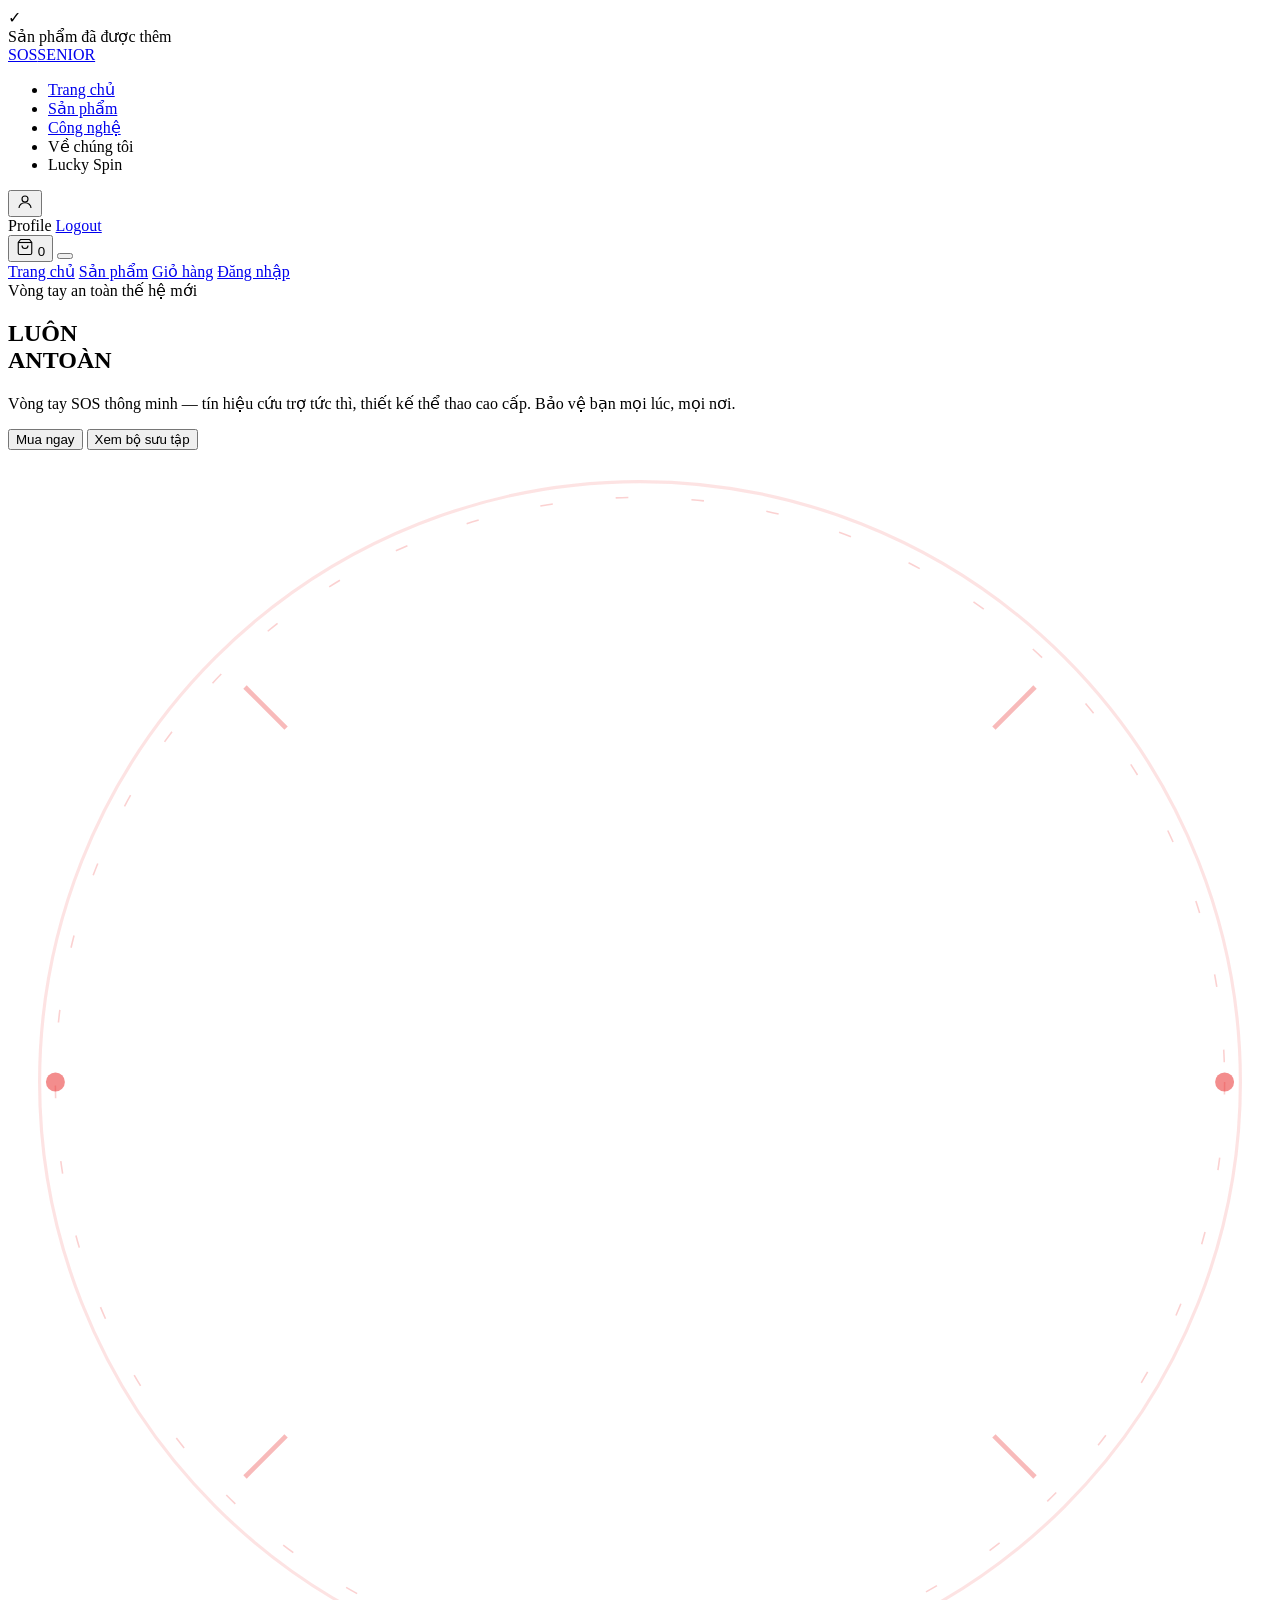
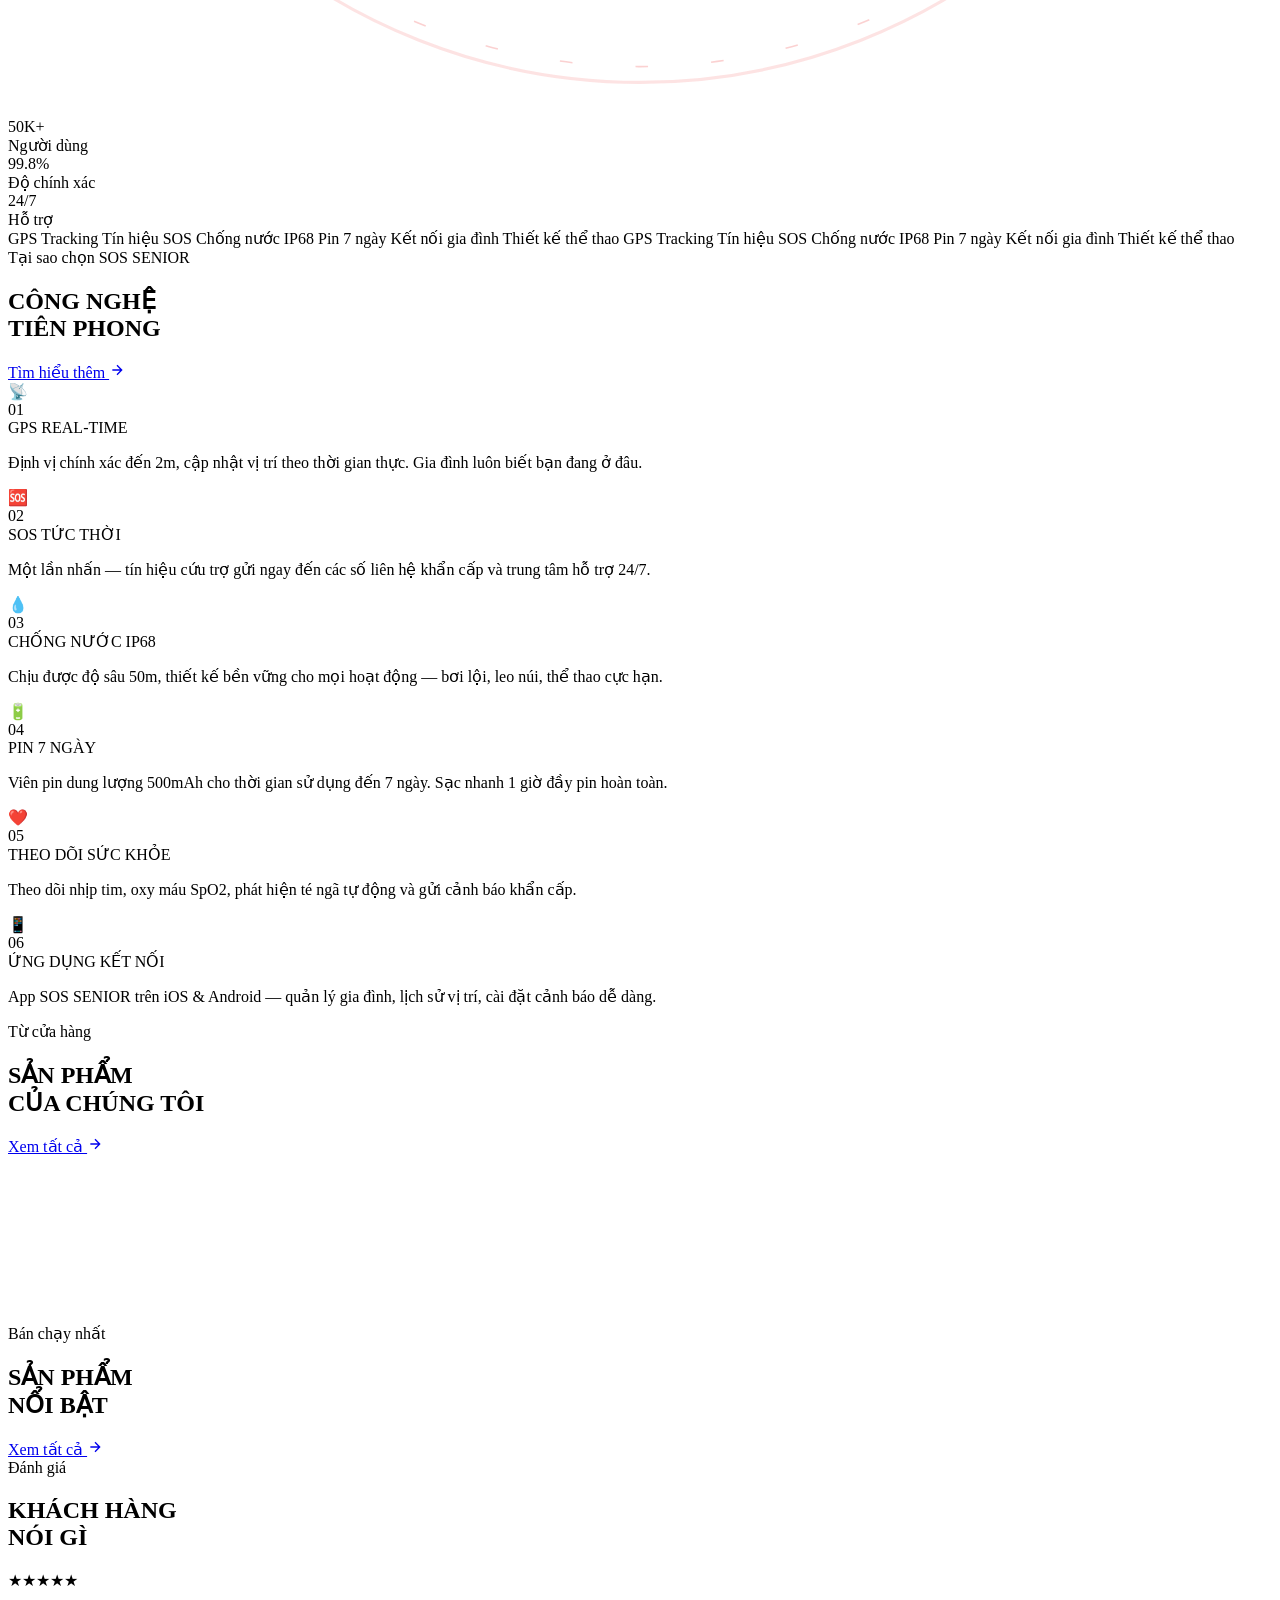
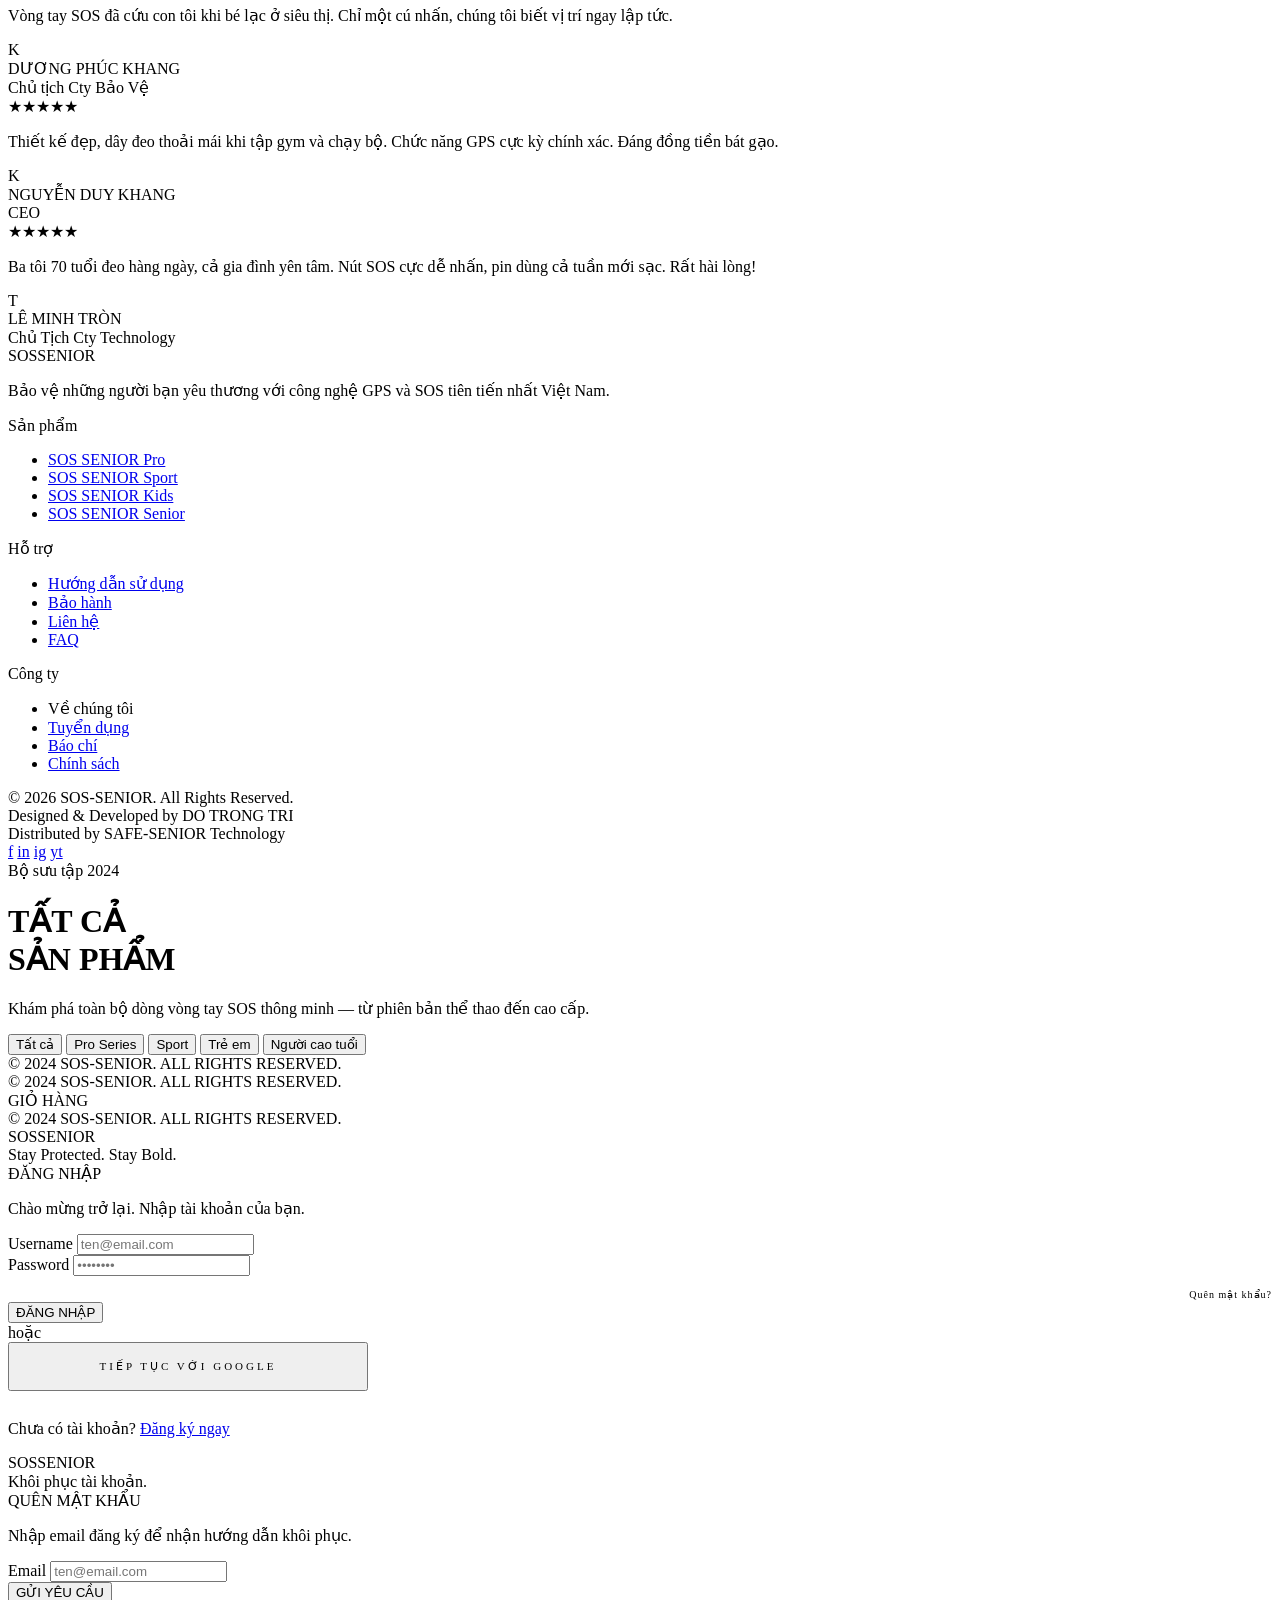
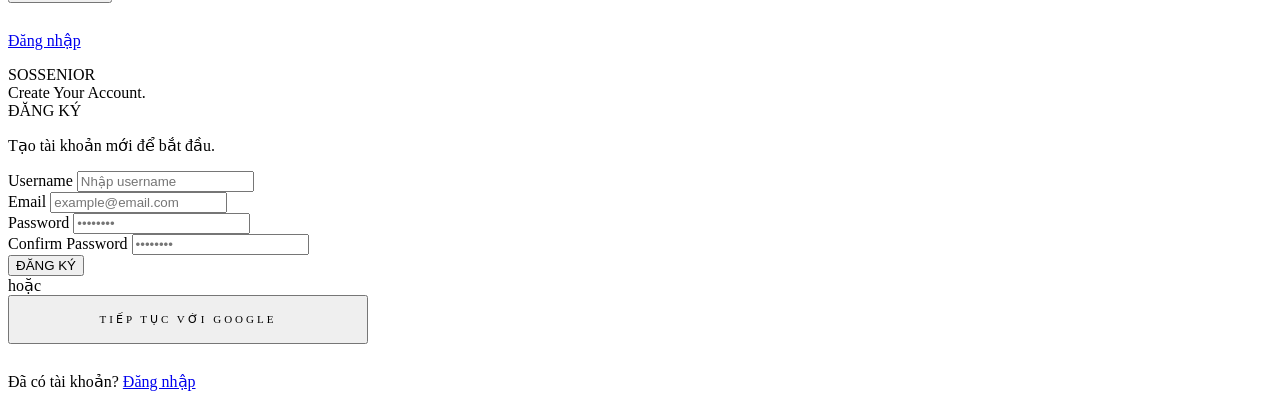
<file: src/main/resources/templates/user/index.html>
<!DOCTYPE html>
<html lang="en" xmlns:th="http://www.thymeleaf.org"
      xmlns:sec="http://www.thymeleaf.org/extras/spring-security">
<head>
    <meta charset="UTF-8">
    <meta name="viewport" content="width=device-width, initial-scale=1.0">
    <title>SOS SENIOR — Stay Protected. Stay Bold.</title>
    <link rel="preconnect" href="https://fonts.googleapis.com">
    <link href="https://fonts.googleapis.com/css2?family=Bebas+Neue&family=DM+Sans:wght@300;400;500;600&family=Space+Mono:wght@400;700&display=swap"
          rel="stylesheet">
    <link rel="stylesheet" th:href="@{/css/index.css}">
</head>
<body>

<!-- CURSOR -->
<div id="cursor"></div>
<div id="cursor-ring"></div>

<!-- TOAST -->
<div class="toast" id="toast">
    <div class="toast-icon">✓</div>
    <div class="toast-text">
        <div id="toast-msg">Sản phẩm đã được thêm</div>
    </div>
</div>

<!-- NAV -->
<nav id="navbar">
    <a href="#" class="nav-logo" onclick="showPage('home')">SOS<span>SENIOR</span></a>
    <ul class="nav-links">
        <li><a href="#" onclick="showPage('home')">Trang chủ</a></li>
        <li><a href="#" onclick="showPage('products')">Sản phẩm</a></li>
        <li><a href="#" onclick="showPage('home')">Công nghệ</a></li>
        <li><a th:href="@{/aboutUs}">Về chúng tôi</a></li>
        <li><a th:href="@{/luckyspin}">Lucky Spin</a></li>
    </ul>
    <div class="nav-actions">
        <div class="user-menu-wrapper" id="authArea">
            <button class="nav-icon-btn" id="authBtn" title="Tài khoản">
                <svg width="18" height="18" fill="none" stroke="currentColor"
                     stroke-width="1.5" viewBox="0 0 24 24">
                    <circle cx="12" cy="8" r="4"/>
                    <path d="M4 20c0-4 3.6-7 8-7s8 3 8 7"/>
                </svg>
            </button>

            <div class="user-dropdown" id="userDropdown">
                <a th:href="@{/profile}" onclick="">Profile</a>
                <a href="#" id="logoutBtn">Logout</a>
            </div>
        </div>

        <button class="nav-icon-btn" onclick="showPage('cart')" title="Giỏ hàng">
            <svg width="18" height="18" fill="none" stroke="currentColor" stroke-width="1.5" viewBox="0 0 24 24">
                <path d="M6 2L3 6v14a2 2 0 002 2h14a2 2 0 002-2V6l-3-4z"/>
                <line x1="3" y1="6" x2="21" y2="6"/>
                <path d="M16 10a4 4 0 01-8 0"/>
            </svg>
            <span class="cart-badge" id="cart-badge">0</span>
        </button>
        <button class="hamburger" id="hamburger" onclick="toggleMenu()">
            <span></span><span></span><span></span>
        </button>
    </div>
</nav>

<!-- MOBILE MENU -->
<div class="mobile-menu" id="mobile-menu">
    <a class="mobile-nav-link" href="#" onclick="showPage('home');toggleMenu()">Trang chủ</a>
    <a class="mobile-nav-link" href="#" onclick="showPage('products');toggleMenu()">Sản phẩm</a>
    <a class="mobile-nav-link" href="#" onclick="showPage('cart');toggleMenu()">Giỏ hàng</a>
    <a class="mobile-nav-link"
       href="#"
       id="mobileAuthBtn">
        Đăng nhập
    </a>
</div>

<!-- ════════════════════════════
     HOME PAGE
════════════════════════════ -->
<div class="page active" id="page-home">

    <!-- HERO -->
    <section class="hero">
        <div class="hero-bg"></div>
        <div class="hero-grid"></div>
        <div class="hero-content">
            <div class="hero-eyebrow">Vòng tay an toàn thế hệ mới</div>
            <h1 class="hero-title">
                LUÔN<br>
                AN<span>TOÀN</span>
            </h1>
            <p class="hero-desc">Vòng tay SOS thông minh — tín hiệu cứu trợ tức thì, thiết kế thể thao cao cấp. Bảo vệ
                bạn mọi lúc, mọi nơi.</p>
            <div class="hero-cta">
                <button class="btn-primary" onclick="showPage('products')"><span>Mua ngay</span></button>
                <button class="btn-outline" onclick="showPage('products')">Xem bộ sưu tập</button>
            </div>
        </div>
        <div class="hero-visual">
            <div class="hero-bracelet-ring">
                <svg class="ring-svg" viewBox="0 0 400 400" fill="none" xmlns="http://www.w3.org/2000/svg">
                    <circle cx="200" cy="200" r="190" stroke="rgba(232,28,28,0.12)" stroke-width="1"/>
                    <circle cx="200" cy="200" r="165" stroke="rgba(255,255,255,0.04)" stroke-width="1"
                            stroke-dasharray="8 8"/>
                    <circle cx="200" cy="200" r="185" stroke="rgba(232,28,28,0.2)" stroke-width="0.5"
                            stroke-dasharray="4 20"/>
                    <!-- dots on orbit -->
                    <circle cx="200" cy="15" r="4" fill="var(--red)"/>
                    <circle cx="385" cy="200" r="3" fill="rgba(232,28,28,0.5)"/>
                    <circle cx="200" cy="385" r="4" fill="var(--red)"/>
                    <circle cx="15" cy="200" r="3" fill="rgba(232,28,28,0.5)"/>
                    <!-- diagonal marks -->
                    <line x1="75" y1="75" x2="88" y2="88" stroke="rgba(232,28,28,0.3)" stroke-width="1.5"/>
                    <line x1="325" y1="75" x2="312" y2="88" stroke="rgba(232,28,28,0.3)" stroke-width="1.5"/>
                    <line x1="75" y1="325" x2="88" y2="312" stroke="rgba(232,28,28,0.3)" stroke-width="1.5"/>
                    <line x1="325" y1="325" x2="312" y2="312" stroke="rgba(232,28,28,0.3)" stroke-width="1.5"/>
                </svg>
                <div class="center-bracelet"></div>
            </div>
        </div>
        <div class="hero-stats">
            <div class="stat">
                <div class="stat-num">50K+</div>
                <div class="stat-label">Người dùng</div>
            </div>
            <div class="stat">
                <div class="stat-num">99.8%</div>
                <div class="stat-label">Độ chính xác</div>
            </div>
            <div class="stat">
                <div class="stat-num">24/7</div>
                <div class="stat-label">Hỗ trợ</div>
            </div>
        </div>
    </section>

    <!-- MARQUEE -->
    <div class="marquee-section">
        <div class="marquee-track" id="marqueeTrack">
            <span class="marquee-item">GPS Tracking</span>
            <span class="marquee-item">Tín hiệu SOS</span>
            <span class="marquee-item">Chống nước IP68</span>
            <span class="marquee-item">Pin 7 ngày</span>
            <span class="marquee-item">Kết nối gia đình</span>
            <span class="marquee-item">Thiết kế thể thao</span>
            <span class="marquee-item">GPS Tracking</span>
            <span class="marquee-item">Tín hiệu SOS</span>
            <span class="marquee-item">Chống nước IP68</span>
            <span class="marquee-item">Pin 7 ngày</span>
            <span class="marquee-item">Kết nối gia đình</span>
            <span class="marquee-item">Thiết kế thể thao</span>
        </div>
    </div>

    <!-- FEATURES -->
    <section class="features-section">
        <div class="section-header reveal">
            <div>
                <div class="section-tag">Tại sao chọn SOS SENIOR</div>
                <h2 class="section-title">CÔNG NGHỆ<br>TIÊN PHONG</h2>
            </div>
            <a href="#" class="section-link">
                Tìm hiểu thêm
                <svg width="16" height="16" fill="none" stroke="currentColor" stroke-width="2" viewBox="0 0 24 24">
                    <path d="M5 12h14M12 5l7 7-7 7"/>
                </svg>
            </a>
        </div>
        <div class="features-grid">
            <div class="feature-card reveal reveal-delay-1">
                <div class="feature-icon">📡</div>
                <div class="feature-num">01</div>
                <div class="feature-title">GPS REAL-TIME</div>
                <p class="feature-desc">Định vị chính xác đến 2m, cập nhật vị trí theo thời gian thực. Gia đình luôn
                    biết bạn đang ở đâu.</p>
            </div>
            <div class="feature-card reveal reveal-delay-2">
                <div class="feature-icon">🆘</div>
                <div class="feature-num">02</div>
                <div class="feature-title">SOS TỨC THỜI</div>
                <p class="feature-desc">Một lần nhấn — tín hiệu cứu trợ gửi ngay đến các số liên hệ khẩn cấp và trung tâm
                    hỗ trợ 24/7.</p>
            </div>
            <div class="feature-card reveal reveal-delay-3">
                <div class="feature-icon">💧</div>
                <div class="feature-num">03</div>
                <div class="feature-title">CHỐNG NƯỚC IP68</div>
                <p class="feature-desc">Chịu được độ sâu 50m, thiết kế bền vững cho mọi hoạt động — bơi lội, leo núi,
                    thể thao cực hạn.</p>
            </div>
            <div class="feature-card reveal reveal-delay-1">
                <div class="feature-icon">🔋</div>
                <div class="feature-num">04</div>
                <div class="feature-title">PIN 7 NGÀY</div>
                <p class="feature-desc">Viên pin dung lượng 500mAh cho thời gian sử dụng đến 7 ngày. Sạc nhanh 1 giờ đầy
                    pin hoàn toàn.</p>
            </div>
            <div class="feature-card reveal reveal-delay-2">
                <div class="feature-icon">❤️</div>
                <div class="feature-num">05</div>
                <div class="feature-title">THEO DÕI SỨC KHỎE</div>
                <p class="feature-desc">Theo dõi nhịp tim, oxy máu SpO2, phát hiện té ngã tự động và gửi cảnh báo khẩn
                    cấp.</p>
            </div>
            <div class="feature-card reveal reveal-delay-3">
                <div class="feature-icon">📱</div>
                <div class="feature-num">06</div>
                <div class="feature-title">ỨNG DỤNG KẾT NỐI</div>
                <p class="feature-desc">App SOS SENIOR trên iOS & Android — quản lý gia đình, lịch sử vị trí, cài đặt cảnh
                    báo dễ dàng.</p>
            </div>
        </div>
    </section>

    <!-- DB PRODUCTS -->
    <section class="products-section">
        <div class="section-header reveal">
            <div>
                <div class="section-tag">Từ cửa hàng</div>
                <h2 class="section-title">SẢN PHẨM<br>CỦA CHÚNG TÔI</h2>
            </div>
            <a href="#" class="section-link" onclick="showPage('products')">
                Xem tất cả
                <svg width="16" height="16" fill="none" stroke="currentColor" stroke-width="2" viewBox="0 0 24 24">
                    <path d="M5 12h14M12 5l7 7-7 7"/>
                </svg>
            </a>
        </div>
        <div class="products-grid" id="db-products">
            <!-- Loading skeleton -->
            <div class="product-card skeleton" style="opacity:0.4;">
                <div class="product-img" style="background:var(--grey-mid);"></div>
                <div class="product-info">
                    <div style="height:20px;background:var(--grey-mid);margin-bottom:8px;width:70%;"></div>
                    <div style="height:14px;background:var(--grey-mid);width:50%;"></div>
                </div>
            </div>
            <div class="product-card skeleton" style="opacity:0.4;">
                <div class="product-img" style="background:var(--grey-mid);"></div>
                <div class="product-info">
                    <div style="height:20px;background:var(--grey-mid);margin-bottom:8px;width:70%;"></div>
                    <div style="height:14px;background:var(--grey-mid);width:50%;"></div>
                </div>
            </div>
            <div class="product-card skeleton" style="opacity:0.4;">
                <div class="product-img" style="background:var(--grey-mid);"></div>
                <div class="product-info">
                    <div style="height:20px;background:var(--grey-mid);margin-bottom:8px;width:70%;"></div>
                    <div style="height:14px;background:var(--grey-mid);width:50%;"></div>
                </div>
            </div>
            <div class="product-card skeleton" style="opacity:0.4;">
                <div class="product-img" style="background:var(--grey-mid);"></div>
                <div class="product-info">
                    <div style="height:20px;background:var(--grey-mid);margin-bottom:8px;width:70%;"></div>
                    <div style="height:14px;background:var(--grey-mid);width:50%;"></div>
                </div>
            </div>
        </div>
    </section>

    <!-- FEATURED PRODUCTS -->
    <section class="products-section">
        <div class="section-header reveal">
            <div>
                <div class="section-tag">Bán chạy nhất</div>
                <h2 class="section-title">SẢN PHẨM<br>NỔI BẬT</h2>
            </div>
            <a href="#" class="section-link" onclick="showPage('products')">
                Xem tất cả
                <svg width="16" height="16" fill="none" stroke="currentColor" stroke-width="2" viewBox="0 0 24 24">
                    <path d="M5 12h14M12 5l7 7-7 7"/>
                </svg>
            </a>
        </div>
        <div class="products-grid" id="featured-products"></div>
    </section>

    <!-- TESTIMONIALS -->
    <section class="testimonials-section">
        <div class="section-header reveal">
            <div>
                <div class="section-tag">Đánh giá</div>
                <h2 class="section-title">KHÁCH HÀNG<br>NÓI GÌ</h2>
            </div>
        </div>
        <div class="testimonials-grid">
            <div class="testimonial-card reveal reveal-delay-1">
                <div class="stars">★★★★★</div>
                <p class="testimonial-text">Vòng tay SOS đã cứu con tôi khi bé lạc ở siêu thị. Chỉ một cú nhấn, chúng
                    tôi biết vị trí ngay lập tức.</p>
                <div class="testimonial-author">
                    <div class="author-avatar">K</div>
                    <div>
                        <div class="author-name">DƯƠNG PHÚC KHANG</div>
                        <div class="author-role">Chủ tịch Cty Bảo Vệ</div>
                    </div>
                </div>
            </div>
            <div class="testimonial-card reveal reveal-delay-2">
                <div class="stars">★★★★★</div>
                <p class="testimonial-text">Thiết kế đẹp, dây đeo thoải mái khi tập gym và chạy bộ. Chức năng GPS cực kỳ
                    chính xác. Đáng đồng tiền bát gạo.</p>
                <div class="testimonial-author">
                    <div class="author-avatar">K</div>
                    <div>
                        <div class="author-name">NGUYỄN DUY KHANG</div>
                        <div class="author-role">CEO</div>
                    </div>
                </div>
            </div>
            <div class="testimonial-card reveal reveal-delay-3">
                <div class="stars">★★★★★</div>
                <p class="testimonial-text">Ba tôi 70 tuổi đeo hàng ngày, cả gia đình yên tâm. Nút SOS cực dễ nhấn, pin
                    dùng cả tuần mới sạc. Rất hài lòng!</p>
                <div class="testimonial-author">
                    <div class="author-avatar">T</div>
                    <div>
                        <div class="author-name">LÊ MINH TRÒN</div>
                        <div class="author-role">Chủ Tịch Cty Technology </div>
                    </div>
                </div>
            </div>
        </div>
    </section>

    <!-- FOOTER -->
    <footer>
        <div class="footer-top">
            <div>
                <div class="footer-brand">SOS<span>SENIOR</span></div>
                <p class="footer-desc">Bảo vệ những người bạn yêu thương với công nghệ GPS và SOS tiên tiến nhất Việt
                    Nam.</p>
            </div>
            <div>
                <div class="footer-col-title">Sản phẩm</div>
                <ul class="footer-links">
                    <li><a href="#">SOS SENIOR Pro</a></li>
                    <li><a href="#">SOS SENIOR Sport</a></li>
                    <li><a href="#">SOS SENIOR Kids</a></li>
                    <li><a href="#">SOS SENIOR Senior</a></li>
                </ul>
            </div>
            <div>
                <div class="footer-col-title">Hỗ trợ</div>
                <ul class="footer-links">
                    <li><a href="#">Hướng dẫn sử dụng</a></li>
                    <li><a href="#">Bảo hành</a></li>
                    <li><a href="#">Liên hệ</a></li>
                    <li><a href="#">FAQ</a></li>
                </ul>
            </div>
            <div>
                <div class="footer-col-title">Công ty</div>
                <ul class="footer-links">
                    <li><a th:href="@{/aboutUs}">Về chúng tôi</a></li>
                    <li><a href="#">Tuyển dụng</a></li>
                    <li><a href="#">Báo chí</a></li>
                    <li><a href="#">Chính sách</a></li>
                </ul>
            </div>
        </div>
        <div class="footer-bottom">

            <div class="footer-copy">
                © 2026 SOS-SENIOR. All Rights Reserved.
            </div>
            <div class="footer-copy">
                Designed & Developed by DO TRONG TRI
            </div>
            <div class="footer-copy">
                Distributed by SAFE-SENIOR Technology
            </div>
            <div class="footer-socials">
                <a href="https://www.facebook.com/" class="social-btn">f</a>
                <a href="#" class="social-btn">in</a>
                <a href="#" class="social-btn">ig</a>
                <a href="#" class="social-btn">yt</a>
            </div>

        </div>
    </footer>
</div>

<!-- ════════════════════════════
     PRODUCTS PAGE
════════════════════════════ -->
<div class="page" id="page-products">
    <div class="page-hero">
        <div class="page-hero-bg"></div>
        <div class="section-tag">Bộ sưu tập 2024</div>
        <h1 class="page-title">TẤT CẢ<br>SẢN PHẨM</h1>
        <p class="page-subtitle">Khám phá toàn bộ dòng vòng tay SOS thông minh — từ phiên bản thể thao đến cao cấp.</p>
    </div>
    <div class="filter-bar">
        <button class="filter-btn active" onclick="filterProducts('all', this)">Tất cả</button>
        <button class="filter-btn" onclick="filterProducts('pro', this)">Pro Series</button>
        <button class="filter-btn" onclick="filterProducts('sport', this)">Sport</button>
        <button class="filter-btn" onclick="filterProducts('kids', this)">Trẻ em</button>
        <button class="filter-btn" onclick="filterProducts('senior', this)">Người cao tuổi</button>
    </div>
    <div class="products-grid-full" id="all-products"></div>
    <footer>
        <div class="footer-bottom" style="border-top:none; padding-top:0;">
            <div class="footer-copy">© 2024 SOS-SENIOR. ALL RIGHTS RESERVED.</div>
        </div>
    </footer>
</div>

<!-- ════════════════════════════
     PRODUCT DETAIL PAGE
════════════════════════════ -->
<div class="page" id="page-detail">
    <div class="detail-wrap" id="detail-content"></div>
    <footer>
        <div class="footer-bottom" style="border-top:none; padding-top:0;">
            <div class="footer-copy">© 2024 SOS-SENIOR. ALL RIGHTS RESERVED.</div>
        </div>
    </footer>
</div>

<!-- ════════════════════════════
     CART PAGE
════════════════════════════ -->
 <div class="page" id="page-cart">
    <div class="cart-wrap">
        <div class="cart-header">
            GIỎ HÀNG <span class="cart-count" id="cart-count-text"></span>
        </div>
        <div id="cart-content"></div>
    </div>
    <footer>
        <div class="footer-bottom" style="border-top:none; padding-top:0;">
            <div class="footer-copy">© 2024 SOS-SENIOR. ALL RIGHTS RESERVED.</div>
        </div>
    </footer>
</div>

<!-- ════════════════════════════
     LOGIN PAGE
════════════════════════════ -->
 <div class="page" id="page-login">
    <div class="login-wrap">
        <div class="login-visual">
            <div class="login-visual-bg"></div>
            <div class="login-visual-text">
                <div class="login-brand">SOS<span>SENIOR</span></div>
                <div class="login-tagline">Stay Protected. Stay Bold.</div>
            </div>
        </div>
        <div class="login-form-wrap">
            <div class="login-title">ĐĂNG NHẬP</div>
            <p class="login-sub">Chào mừng trở lại. Nhập tài khoản của bạn.</p>
            <div class="form-group">
                <label class="form-label">Username</label>
                <input type="username" class="form-input" placeholder="ten@email.com" id="login-email">
            </div>
            <div class="form-group">
                <label class="form-label">Password</label>
                <input type="password" class="form-input" placeholder="••••••••" id="login-pass">
            </div>
            <div style="text-align:right;margin-top:8px;">
                <a href="#" onclick="showPage('forgot-password')"
                   style="font-family:var(--font-mono);font-size:10px;
                  letter-spacing:1px;color:var(--grey-light);
                  text-decoration:none;cursor:none;
                  transition:color 0.3s;">
                    Quên mật khẩu?
                </a>
            </div>
            <button class="login-btn" type="button">
                <span>ĐĂNG NHẬP</span>
            </button>
            <div class="login-divider">hoặc</div>
            <button
                    class="btn-outline"
                    onclick="showToast('Tính năng đang bảo trì, vui lòng Đăng ký hoặc Đăng nhập')"
                    style="
        width:100%;
        max-width:360px;
        padding:16px;
        font-family:var(--font-mono);
        font-size:11px;
        letter-spacing:3px;
        text-transform:uppercase;
        cursor:none;
    "
            >
                TIẾP TỤC VỚI GOOGLE
            </button>
            <p class="login-footer" style="margin-top:28px;">
                Chưa có tài khoản?
                <a href="#" onclick="showPage('register')">
                    Đăng ký ngay
                </a>
            </p>
        </div>
    </div>
</div>
<!-- ════════════════════════════
     FORGOT PASSWORD PAGE
════════════════════════════ -->
<div class="page" id="page-forgot-password">
    <div class="login-wrap">
        <div class="login-visual">
            <div class="login-visual-bg"></div>
            <div class="login-visual-text">
                <div class="login-brand">SOS<span>SENIOR</span></div>
                <div class="login-tagline">Khôi phục tài khoản.</div>
            </div>
        </div>
        <!-- STEP 1: Nhập email -->
        <div class="login-form-wrap" id="forgot-step-1">
            <div class="login-title">QUÊN MẬT KHẨU</div>
            <p class="login-sub">Nhập email đăng ký để nhận hướng dẫn khôi phục.</p>

            <div class="form-group">
                <label class="form-label">Email</label>
                <input type="email" class="form-input"
                       placeholder="ten@email.com"
                       id="forgot-email">
            </div>
            <!-- Error / Success message -->
            <div id="forgot-msg" style="
                display:none;
                margin-bottom:16px;
                font-family:var(--font-mono);
                font-size:11px;letter-spacing:1px;
                padding:12px 16px;
                border-left:2px solid var(--red);
                background:var(--red-glow);
                color:var(--grey-light);">
            </div>

            <button class="login-btn" type="button" id="forgot-submit-btn"
                    onclick="submitForgotPassword()">
                <span>GỬI YÊU CẦU</span>
            </button>

            <p class="login-footer" style="margin-top:28px;">
                <a href="#" onclick="showPage('login')">Đăng nhập</a>
            </p>
        </div>

        <!-- STEP 2: Thông báo thành công -->
        <div class="login-form-wrap" id="forgot-step-2" style="display:none;">
            <div style="text-align:center;">
                <div style="
                    width:72px;height:72px;border-radius:50%;
                    background:rgba(0,200,100,0.1);
                    border:2px solid rgba(0,200,100,0.4);
                    display:flex;align-items:center;justify-content:center;
                    font-size:28px;margin:0 auto 28px;">
                    ✉️
                </div>
                <div class="login-title" style="font-size:36px;">ĐÃ GỬI!</div>
                <p class="login-sub" style="margin-bottom:8px;">
                    Email khôi phục đã được gửi đến
                </p>
                <p style="
                    font-family:var(--font-mono);font-size:13px;
                    color:var(--red);letter-spacing:1px;
                    margin-bottom:32px;"
                   id="forgot-email-display">
                </p>
                <p style="font-size:13px;color:var(--grey-light);
                    line-height:1.8;max-width:320px;margin:0 auto 32px;">
                    Vui lòng kiểm tra hộp thư và làm theo hướng dẫn.
                    Email có hiệu lực trong <strong style="color:var(--white);">15 phút</strong>.
                </p>

                <!-- Đếm ngược resend -->
                <div id="resend-wrap" style="margin-bottom:24px;">
                    <p style="font-family:var(--font-mono);font-size:11px;
                        letter-spacing:1px;color:var(--grey-light);">
                        Không nhận được email?
                        <span id="resend-countdown"
                              style="color:var(--grey-light);">
                            Gửi lại sau <span id="countdown-num">60</span>s
                        </span>
                        <a href="#" id="resend-btn"
                           style="display:none;color:var(--red);
                                  text-decoration:none;cursor:none;"
                           onclick="resendEmail()">
                            Gửi lại ngay
                        </a>
                    </p>
                </div>
                <button class="login-btn" type="button"
                        onclick="showPage('login')"
                        style="width:100%;max-width:360px;">
                    <span>VỀ ĐĂNG NHẬP</span>
                </button>
            </div>
        </div>
    </div>
</div>
<div class="page" id="page-register">
    <div class="login-wrap">
        <div class="login-visual">
            <div class="login-visual-bg"></div>

            <div class="login-visual-text">
                <div class="login-brand">
                    SOS<span>SENIOR</span>
                </div>
                <div class="login-tagline">
                    Create Your Account.
                </div>
            </div>
        </div>
        <div class="login-form-wrap">
            <div class="login-title">
                ĐĂNG KÝ
            </div>
            <p class="login-sub">
                Tạo tài khoản mới để bắt đầu.
            </p>
            <!-- USERNAME -->
            <div class="form-group">
                <label class="form-label">
                    Username
                </label>

                <input
                        type="text"
                        class="form-input"
                        placeholder="Nhập username"
                        id="register-username"
                >
            </div>
            <!-- EMAIL -->
            <div class="form-group">
                <label class="form-label">
                    Email
                </label>

                <input
                        type="email"
                        class="form-input"
                        placeholder="example@email.com"
                        id="register-email"
                >
            </div>
            <!-- PASSWORD -->
            <div class="form-group">
                <label class="form-label">
                    Password
                </label>
                <input
                        type="password"
                        class="form-input"
                        placeholder="••••••••"
                        id="register-password"
                >
            </div>

            <!-- CONFIRM PASSWORD -->
            <div class="form-group">
                <label class="form-label">
                    Confirm Password
                </label>
                <input
                        type="password"
                        class="form-input"
                        placeholder="••••••••"
                        id="register-confirm-password"
                >
            </div>
            <!-- BUTTON -->
            <button class="login-btn" type="button" id="register-btn">
                <span>ĐĂNG KÝ</span>
            </button>

            <div class="login-divider">
                hoặc
            </div>

            <button
                    class="btn-outline"
                    onclick="showToast('Tính năng đang bảo trì, vui lòng Đăng ký hoặc Đăng nhập')"
                    style="
        width:100%;
        max-width:360px;
        padding:16px;
        font-family:var(--font-mono);
        font-size:11px;
        letter-spacing:3px;
        text-transform:uppercase;
        cursor:none;
    "
            >
                TIẾP TỤC VỚI GOOGLE
            </button>
            <p class="login-footer" style="margin-top:28px;">
                Đã có tài khoản?
                <a href="#" onclick="showPage('login')">
                    Đăng nhập
                </a>
            </p>
        </div>
    </div>
</div>
<script type="module" th:src="@{/js/login.js}"></script>
<script type="module" th:src="@{/js/model.js}"></script>
<script type="module" th:src="@{/js/register1.js}"></script>
</body>
</html>
</file>
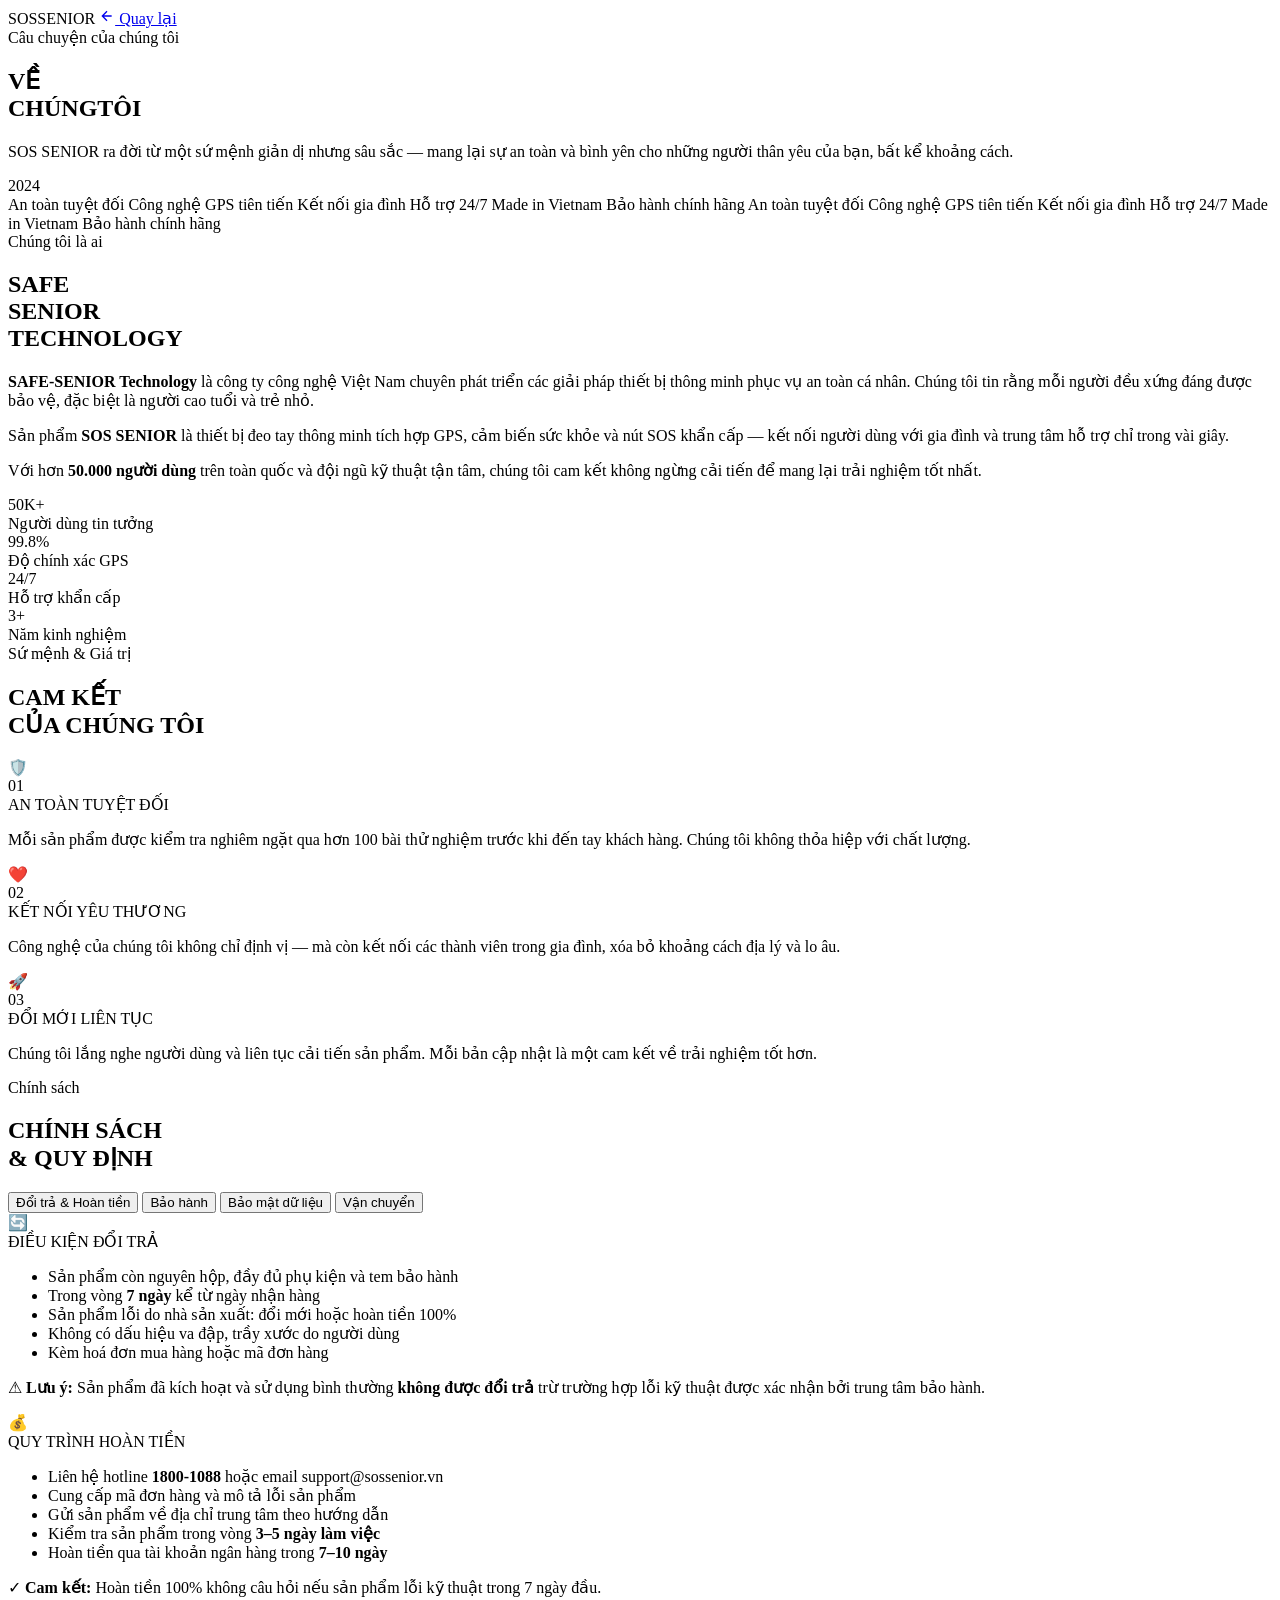
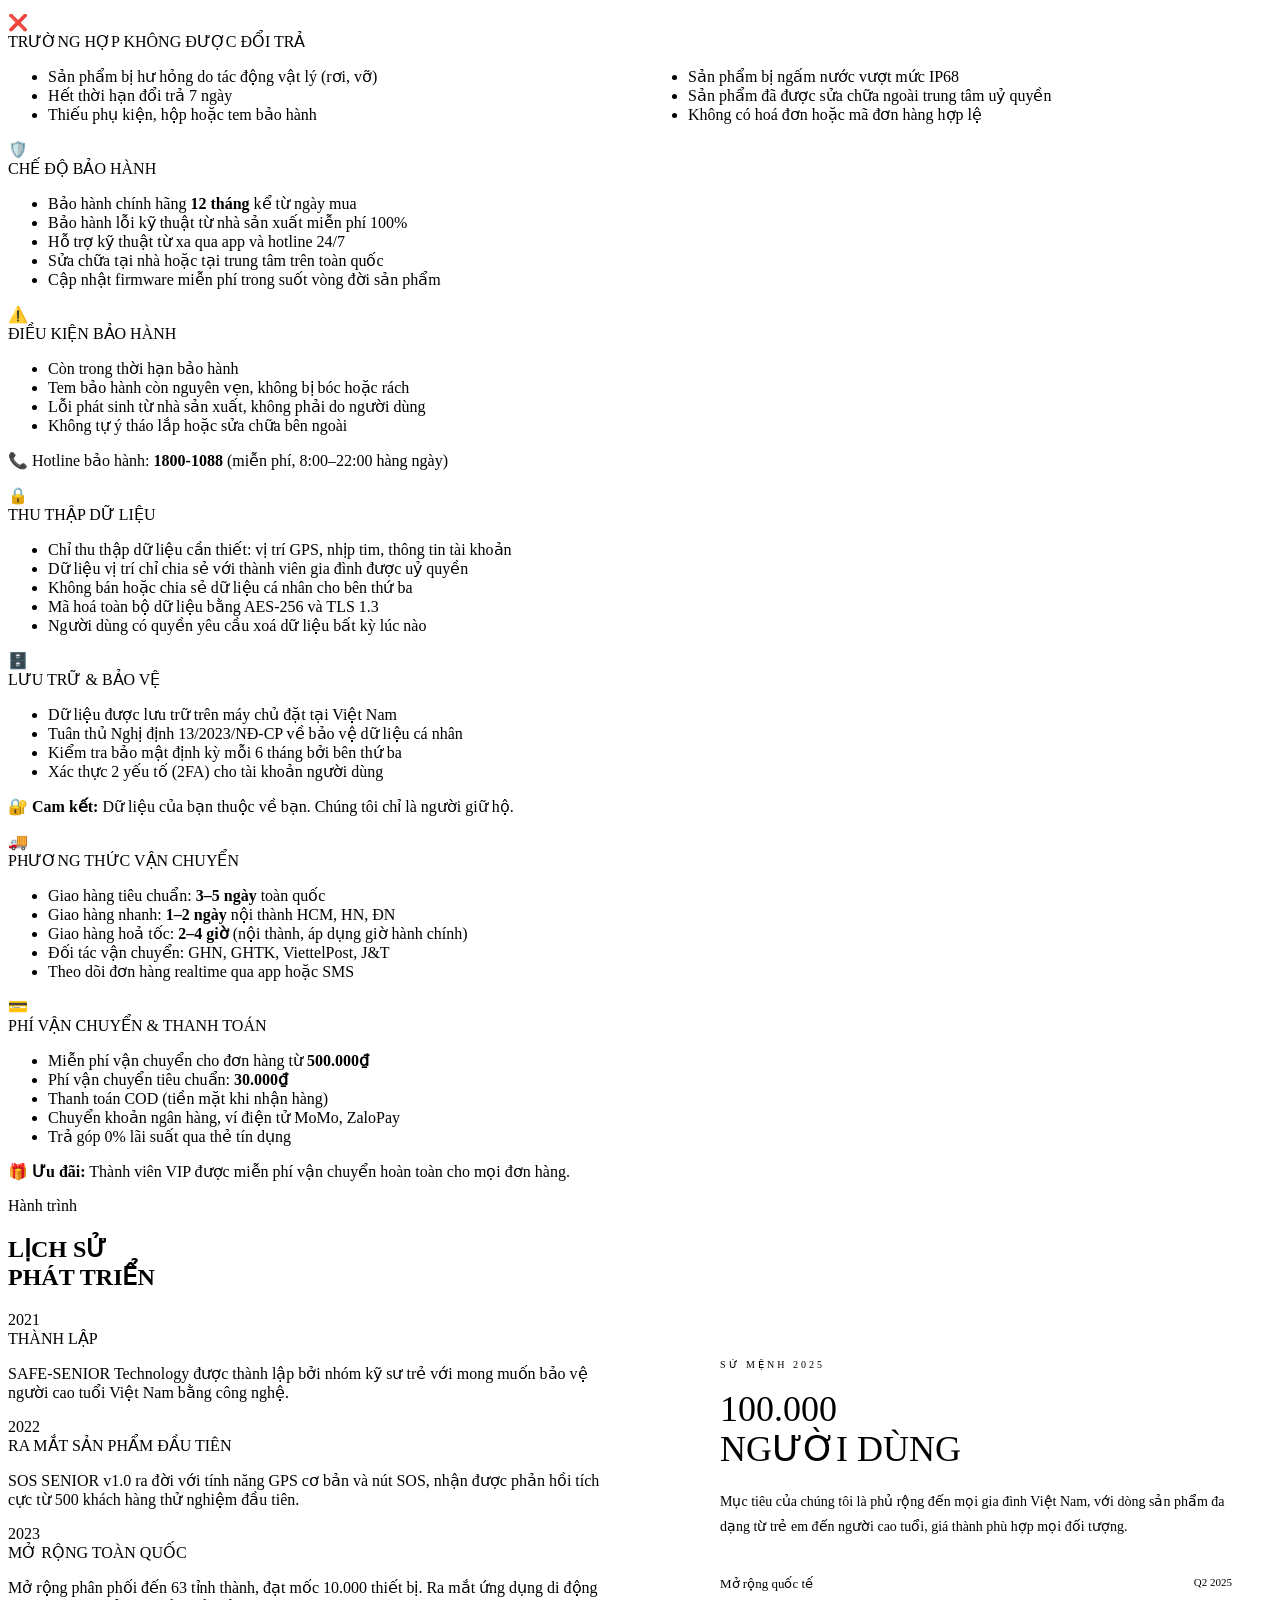
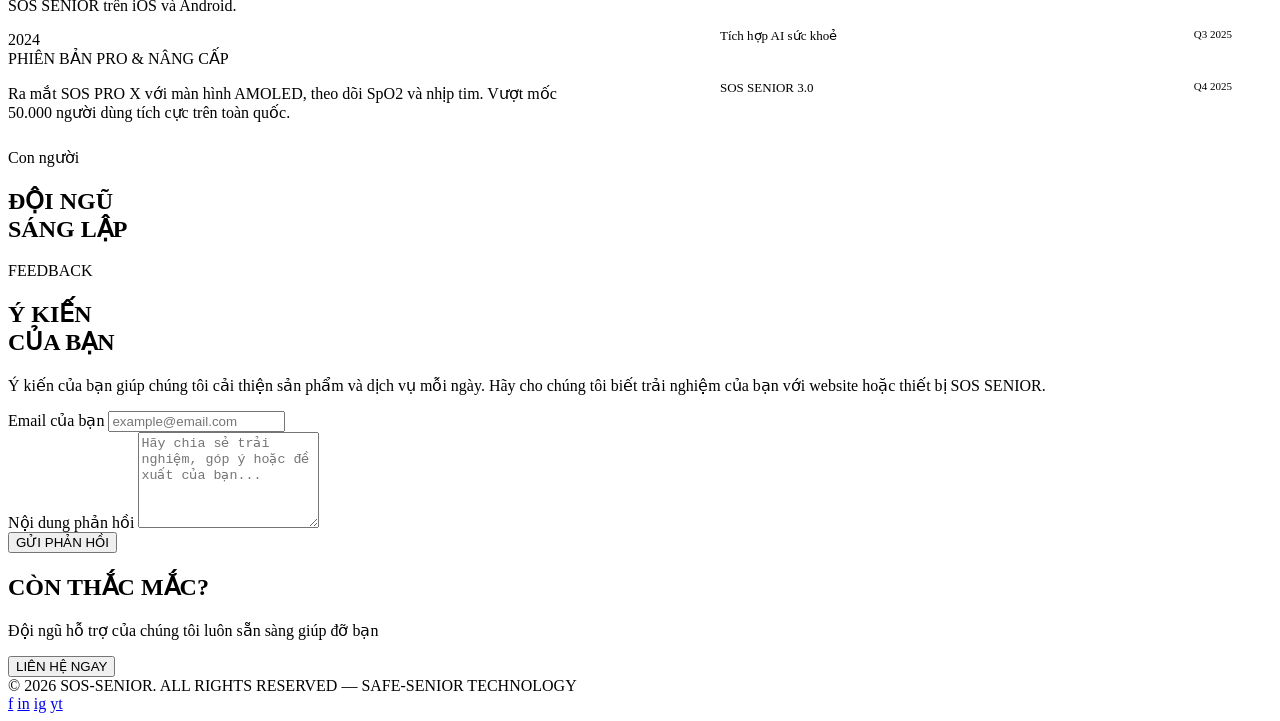
<file: src/main/resources/templates/user/aboutUs.html>
<!DOCTYPE html>
<html lang="en" xmlns:th="http://www.thymeleaf.org"
      xmlns:sec="http://www.thymeleaf.org/extras/spring-security">
<head>
    <meta charset="UTF-8">
    <meta name="viewport" content="width=device-width, initial-scale=1.0">
    <title>Về Chúng Tôi — SOS SENIOR</title>
    <link rel="preconnect" href="https://fonts.googleapis.com">
    <link href="https://fonts.googleapis.com/css2?family=Bebas+Neue&family=DM+Sans:wght@300;400;500;600&family=Space+Mono:wght@400;700&display=swap"
          rel="stylesheet">
    <link rel="stylesheet" th:href="@{/css/about.css}">
</head>
<body>

<div id="cursor"></div>
<div id="cursor-ring"></div>

<!-- NAV -->
<nav>
    <a th:href="@{/}" class="nav-logo">SOS<span>SENIOR</span></a>
    <a href="javascript:history.back()" class="nav-back">
        <svg width="16" height="16" fill="none" stroke="currentColor" stroke-width="2" viewBox="0 0 24 24">
            <path d="M19 12H5M12 5l-7 7 7 7"/>
        </svg>
        Quay lại
    </a>
</nav>

<!-- HERO -->
<section class="about-hero">
    <div class="about-hero-bg"></div>
    <div class="hero-grid"></div>
    <div class="about-hero-content">
        <div class="hero-eyebrow">Câu chuyện của chúng tôi</div>
        <h1>VỀ<br>CHÚNG<span>TÔI</span></h1>
        <p class="about-hero-desc">
            SOS SENIOR ra đời từ một sứ mệnh giản dị nhưng sâu sắc — mang lại sự an toàn và bình yên cho những người
            thân yêu của bạn, bất kể khoảng cách.
        </p>
    </div>
    <div class="hero-year">2024</div>
</section>

<!-- MARQUEE -->
<div class="marquee-section">
    <div class="marquee-track">
        <span class="marquee-item">An toàn tuyệt đối</span>
        <span class="marquee-item">Công nghệ GPS tiên tiến</span>
        <span class="marquee-item">Kết nối gia đình</span>
        <span class="marquee-item">Hỗ trợ 24/7</span>
        <span class="marquee-item">Made in Vietnam</span>
        <span class="marquee-item">Bảo hành chính hãng</span>
        <span class="marquee-item">An toàn tuyệt đối</span>
        <span class="marquee-item">Công nghệ GPS tiên tiến</span>
        <span class="marquee-item">Kết nối gia đình</span>
        <span class="marquee-item">Hỗ trợ 24/7</span>
        <span class="marquee-item">Made in Vietnam</span>
        <span class="marquee-item">Bảo hành chính hãng</span>
    </div>
</div>

<!-- ABOUT -->
<section>
    <div class="about-grid">
        <div class="about-text reveal">
            <div class="section-label">Chúng tôi là ai</div>
            <h2 class="section-title">SAFE<br>SENIOR<br>TECHNOLOGY</h2>
            <p>
                <strong>SAFE-SENIOR Technology</strong> là công ty công nghệ Việt Nam chuyên phát triển các giải pháp
                thiết bị thông minh phục vụ an toàn cá nhân. Chúng tôi tin rằng mỗi người đều xứng đáng được bảo vệ, đặc
                biệt là người cao tuổi và trẻ nhỏ.
            </p>
            <p>
                Sản phẩm <strong>SOS SENIOR</strong> là thiết bị đeo tay thông minh tích hợp GPS, cảm biến sức khỏe và
                nút SOS khẩn cấp — kết nối người dùng với gia đình và trung tâm hỗ trợ chỉ trong vài giây.
            </p>
            <p>
                Với hơn <strong>50.000 người dùng</strong> trên toàn quốc và đội ngũ kỹ thuật tận tâm, chúng tôi cam kết
                không ngừng cải tiến để mang lại trải nghiệm tốt nhất.
            </p>
        </div>
        <div class="about-stats reveal reveal-delay-2">
            <div class="about-stat">
                <div class="about-stat-num">50K+</div>
                <div class="about-stat-label">Người dùng tin tưởng</div>
            </div>
            <div class="about-stat">
                <div class="about-stat-num">99.8%</div>
                <div class="about-stat-label">Độ chính xác GPS</div>
            </div>
            <div class="about-stat">
                <div class="about-stat-num">24/7</div>
                <div class="about-stat-label">Hỗ trợ khẩn cấp</div>
            </div>
            <div class="about-stat">
                <div class="about-stat-num">3+</div>
                <div class="about-stat-label">Năm kinh nghiệm</div>
            </div>
        </div>
    </div>
</section>

<!-- MISSION -->
<section class="mission-section">
    <div class="reveal">
        <div class="section-label">Sứ mệnh & Giá trị</div>
        <h2 class="section-title">CAM KẾT<br>CỦA CHÚNG TÔI</h2>
    </div>
    <div class="mission-grid">
        <div class="mission-card reveal reveal-delay-1">
            <div class="mission-icon">🛡️</div>
            <div class="mission-num">01</div>
            <div class="mission-title">AN TOÀN TUYỆT ĐỐI</div>
            <p class="mission-desc">Mỗi sản phẩm được kiểm tra nghiêm ngặt qua hơn 100 bài thử nghiệm trước khi đến tay
                khách hàng. Chúng tôi không thỏa hiệp với chất lượng.</p>
        </div>
        <div class="mission-card reveal reveal-delay-2">
            <div class="mission-icon">❤️</div>
            <div class="mission-num">02</div>
            <div class="mission-title">KẾT NỐI YÊU THƯƠNG</div>
            <p class="mission-desc">Công nghệ của chúng tôi không chỉ định vị — mà còn kết nối các thành viên trong gia
                đình, xóa bỏ khoảng cách địa lý và lo âu.</p>
        </div>
        <div class="mission-card reveal reveal-delay-3">
            <div class="mission-icon">🚀</div>
            <div class="mission-num">03</div>
            <div class="mission-title">ĐỔI MỚI LIÊN TỤC</div>
            <p class="mission-desc">Chúng tôi lắng nghe người dùng và liên tục cải tiến sản phẩm. Mỗi bản cập nhật là
                một cam kết về trải nghiệm tốt hơn.</p>
        </div>
    </div>
</section>

<!-- POLICIES -->
<section class="policy-section">
    <div class="reveal">
        <div class="section-label">Chính sách</div>
        <h2 class="section-title">CHÍNH SÁCH<br>& QUY ĐỊNH</h2>
    </div>
    <div class="policy-tabs">
        <button class="policy-tab active" onclick="switchPolicy('return', this)">Đổi trả & Hoàn tiền</button>
        <button class="policy-tab" onclick="switchPolicy('warranty', this)">Bảo hành</button>
        <button class="policy-tab" onclick="switchPolicy('privacy', this)">Bảo mật dữ liệu</button>
        <button class="policy-tab" onclick="switchPolicy('shipping', this)">Vận chuyển</button>
    </div>

    <!-- ĐỔI TRẢ -->
    <div class="policy-content active" id="policy-return">
        <div class="policy-body">
            <div class="policy-card reveal">
                <div class="policy-card-icon">🔄</div>
                <div class="policy-card-title">ĐIỀU KIỆN ĐỔI TRẢ</div>
                <ul class="policy-list">
                    <li>Sản phẩm còn nguyên hộp, đầy đủ phụ kiện và tem bảo hành</li>
                    <li>Trong vòng <strong style="color:var(--white);">7 ngày</strong> kể từ ngày nhận hàng</li>
                    <li>Sản phẩm lỗi do nhà sản xuất: đổi mới hoặc hoàn tiền 100%</li>
                    <li>Không có dấu hiệu va đập, trầy xước do người dùng</li>
                    <li>Kèm hoá đơn mua hàng hoặc mã đơn hàng</li>
                </ul>
                <div class="policy-highlight">
                    <p>⚠ <strong>Lưu ý:</strong> Sản phẩm đã kích hoạt và sử dụng bình thường <strong>không được đổi
                        trả</strong> trừ trường hợp lỗi kỹ thuật được xác nhận bởi trung tâm bảo hành.</p>
                </div>
            </div>
            <div class="policy-card reveal reveal-delay-1">
                <div class="policy-card-icon">💰</div>
                <div class="policy-card-title">QUY TRÌNH HOÀN TIỀN</div>
                <ul class="policy-list">
                    <li>Liên hệ hotline <strong style="color:var(--white);">1800-1088</strong> hoặc email
                        support@sossenior.vn
                    </li>
                    <li>Cung cấp mã đơn hàng và mô tả lỗi sản phẩm</li>
                    <li>Gửi sản phẩm về địa chỉ trung tâm theo hướng dẫn</li>
                    <li>Kiểm tra sản phẩm trong vòng <strong style="color:var(--white);">3–5 ngày làm việc</strong></li>
                    <li>Hoàn tiền qua tài khoản ngân hàng trong <strong style="color:var(--white);">7–10 ngày</strong>
                    </li>
                </ul>
                <div class="policy-highlight">
                    <p>✓ <strong>Cam kết:</strong> Hoàn tiền 100% không câu hỏi nếu sản phẩm lỗi kỹ thuật trong 7 ngày
                        đầu.</p>
                </div>
            </div>
            <div class="policy-card policy-full reveal reveal-delay-2">
                <div class="policy-card-icon">❌</div>
                <div class="policy-card-title">TRƯỜNG HỢP KHÔNG ĐƯỢC ĐỔI TRẢ</div>
                <div style="display:grid;grid-template-columns:1fr 1fr;gap:16px;">
                    <ul class="policy-list">
                        <li>Sản phẩm bị hư hỏng do tác động vật lý (rơi, vỡ)</li>
                        <li>Hết thời hạn đổi trả 7 ngày</li>
                        <li>Thiếu phụ kiện, hộp hoặc tem bảo hành</li>
                    </ul>
                    <ul class="policy-list">
                        <li>Sản phẩm bị ngấm nước vượt mức IP68</li>
                        <li>Sản phẩm đã được sửa chữa ngoài trung tâm uỷ quyền</li>
                        <li>Không có hoá đơn hoặc mã đơn hàng hợp lệ</li>
                    </ul>
                </div>
            </div>
        </div>
    </div>

    <!-- BẢO HÀNH -->
    <div class="policy-content" id="policy-warranty">
        <div class="policy-body">
            <div class="policy-card reveal">
                <div class="policy-card-icon">🛡️</div>
                <div class="policy-card-title">CHẾ ĐỘ BẢO HÀNH</div>
                <ul class="policy-list">
                    <li>Bảo hành chính hãng <strong style="color:var(--white);">12 tháng</strong> kể từ ngày mua</li>
                    <li>Bảo hành lỗi kỹ thuật từ nhà sản xuất miễn phí 100%</li>
                    <li>Hỗ trợ kỹ thuật từ xa qua app và hotline 24/7</li>
                    <li>Sửa chữa tại nhà hoặc tại trung tâm trên toàn quốc</li>
                    <li>Cập nhật firmware miễn phí trong suốt vòng đời sản phẩm</li>
                </ul>
            </div>
            <div class="policy-card reveal reveal-delay-1">
                <div class="policy-card-icon">⚠️</div>
                <div class="policy-card-title">ĐIỀU KIỆN BẢO HÀNH</div>
                <ul class="policy-list">
                    <li>Còn trong thời hạn bảo hành</li>
                    <li>Tem bảo hành còn nguyên vẹn, không bị bóc hoặc rách</li>
                    <li>Lỗi phát sinh từ nhà sản xuất, không phải do người dùng</li>
                    <li>Không tự ý tháo lắp hoặc sửa chữa bên ngoài</li>
                </ul>
                <div class="policy-highlight">
                    <p>📞 Hotline bảo hành: <strong>1800-1088</strong> (miễn phí, 8:00–22:00 hàng ngày)</p>
                </div>
            </div>
        </div>
    </div>

    <!-- BẢO MẬT -->
    <div class="policy-content" id="policy-privacy">
        <div class="policy-body">
            <div class="policy-card reveal">
                <div class="policy-card-icon">🔒</div>
                <div class="policy-card-title">THU THẬP DỮ LIỆU</div>
                <ul class="policy-list">
                    <li>Chỉ thu thập dữ liệu cần thiết: vị trí GPS, nhịp tim, thông tin tài khoản</li>
                    <li>Dữ liệu vị trí chỉ chia sẻ với thành viên gia đình được uỷ quyền</li>
                    <li>Không bán hoặc chia sẻ dữ liệu cá nhân cho bên thứ ba</li>
                    <li>Mã hoá toàn bộ dữ liệu bằng AES-256 và TLS 1.3</li>
                    <li>Người dùng có quyền yêu cầu xoá dữ liệu bất kỳ lúc nào</li>
                </ul>
            </div>
            <div class="policy-card reveal reveal-delay-1">
                <div class="policy-card-icon">🗄️</div>
                <div class="policy-card-title">LƯU TRỮ & BẢO VỆ</div>
                <ul class="policy-list">
                    <li>Dữ liệu được lưu trữ trên máy chủ đặt tại Việt Nam</li>
                    <li>Tuân thủ Nghị định 13/2023/NĐ-CP về bảo vệ dữ liệu cá nhân</li>
                    <li>Kiểm tra bảo mật định kỳ mỗi 6 tháng bởi bên thứ ba</li>
                    <li>Xác thực 2 yếu tố (2FA) cho tài khoản người dùng</li>
                </ul>
                <div class="policy-highlight">
                    <p>🔐 <strong>Cam kết:</strong> Dữ liệu của bạn thuộc về bạn. Chúng tôi chỉ là người giữ hộ.</p>
                </div>
            </div>
        </div>
    </div>

    <!-- VẬN CHUYỂN -->
    <div class="policy-content" id="policy-shipping">
        <div class="policy-body">
            <div class="policy-card reveal">
                <div class="policy-card-icon">🚚</div>
                <div class="policy-card-title">PHƯƠNG THỨC VẬN CHUYỂN</div>
                <ul class="policy-list">
                    <li>Giao hàng tiêu chuẩn: <strong style="color:var(--white);">3–5 ngày</strong> toàn quốc</li>
                    <li>Giao hàng nhanh: <strong style="color:var(--white);">1–2 ngày</strong> nội thành HCM, HN, ĐN
                    </li>
                    <li>Giao hàng hoả tốc: <strong style="color:var(--white);">2–4 giờ</strong> (nội thành, áp dụng giờ
                        hành chính)
                    </li>
                    <li>Đối tác vận chuyển: GHN, GHTK, ViettelPost, J&T</li>
                    <li>Theo dõi đơn hàng realtime qua app hoặc SMS</li>
                </ul>
            </div>
            <div class="policy-card reveal reveal-delay-1">
                <div class="policy-card-icon">💳</div>
                <div class="policy-card-title">PHÍ VẬN CHUYỂN & THANH TOÁN</div>
                <ul class="policy-list">
                    <li>Miễn phí vận chuyển cho đơn hàng từ <strong style="color:var(--white);">500.000₫</strong></li>
                    <li>Phí vận chuyển tiêu chuẩn: <strong style="color:var(--white);">30.000₫</strong></li>
                    <li>Thanh toán COD (tiền mặt khi nhận hàng)</li>
                    <li>Chuyển khoản ngân hàng, ví điện tử MoMo, ZaloPay</li>
                    <li>Trả góp 0% lãi suất qua thẻ tín dụng</li>
                </ul>
                <div class="policy-highlight">
                    <p>🎁 <strong>Ưu đãi:</strong> Thành viên VIP được miễn phí vận chuyển hoàn toàn cho mọi đơn hàng.
                    </p>
                </div>
            </div>
        </div>
    </div>
</section>

<!-- TIMELINE -->
<section style="background:var(--grey);border-top:1px solid var(--grey-border);">
    <div class="reveal">
        <div class="section-label">Hành trình</div>
        <h2 class="section-title">LỊCH SỬ<br>PHÁT TRIỂN</h2>
    </div>
    <div style="display:grid;grid-template-columns:1fr 1fr;gap:80px;align-items:start;">
        <div class="timeline reveal reveal-delay-1">
            <div class="timeline-item">
                <div class="timeline-year">2021</div>
                <div class="timeline-title">THÀNH LẬP</div>
                <p class="timeline-desc">SAFE-SENIOR Technology được thành lập bởi nhóm kỹ sư trẻ với mong muốn bảo vệ
                    người cao tuổi Việt Nam bằng công nghệ.</p>
            </div>
            <div class="timeline-item">
                <div class="timeline-year">2022</div>
                <div class="timeline-title">RA MẮT SẢN PHẨM ĐẦU TIÊN</div>
                <p class="timeline-desc">SOS SENIOR v1.0 ra đời với tính năng GPS cơ bản và nút SOS, nhận được phản hồi
                    tích cực từ 500 khách hàng thử nghiệm đầu tiên.</p>
            </div>
            <div class="timeline-item">
                <div class="timeline-year">2023</div>
                <div class="timeline-title">MỞ RỘNG TOÀN QUỐC</div>
                <p class="timeline-desc">Mở rộng phân phối đến 63 tỉnh thành, đạt mốc 10.000 thiết bị. Ra mắt ứng dụng
                    di động SOS SENIOR trên iOS và Android.</p>
            </div>
            <div class="timeline-item">
                <div class="timeline-year">2024</div>
                <div class="timeline-title">PHIÊN BẢN PRO & NÂNG CẤP</div>
                <p class="timeline-desc">Ra mắt SOS PRO X với màn hình AMOLED, theo dõi SpO2 và nhịp tim. Vượt mốc
                    50.000 người dùng tích cực trên toàn quốc.</p>
            </div>
        </div>
        <div class="reveal reveal-delay-2" style="padding-top:8px;">
            <div style="background:var(--black);border:1px solid var(--grey-border);padding:40px;">
                <div style="font-family:var(--font-mono);font-size:10px;letter-spacing:3px;color:var(--red);margin-bottom:20px;">
                    SỨ MỆNH 2025
                </div>
                <div style="font-family:var(--font-display);font-size:36px;line-height:1.1;margin-bottom:20px;">
                    100.000<br>NGƯỜI DÙNG
                </div>
                <p style="font-size:14px;color:var(--grey-light);line-height:1.8;margin-bottom:24px;">Mục tiêu của chúng
                    tôi là phủ rộng đến mọi gia đình Việt Nam, với dòng sản phẩm đa dạng từ trẻ em đến người cao tuổi,
                    giá thành phù hợp mọi đối tượng.</p>
                <div style="display:flex;flex-direction:column;gap:12px;">
                    <div style="display:flex;justify-content:space-between;padding:12px 0;border-bottom:1px solid var(--grey-border);">
                        <span style="font-size:13px;color:var(--grey-light);">Mở rộng quốc tế</span>
                        <span style="font-family:var(--font-mono);font-size:11px;color:var(--red);">Q2 2025</span>
                    </div>
                    <div style="display:flex;justify-content:space-between;padding:12px 0;border-bottom:1px solid var(--grey-border);">
                        <span style="font-size:13px;color:var(--grey-light);">Tích hợp AI sức khoẻ</span>
                        <span style="font-family:var(--font-mono);font-size:11px;color:var(--red);">Q3 2025</span>
                    </div>
                    <div style="display:flex;justify-content:space-between;padding:12px 0;">
                        <span style="font-size:13px;color:var(--grey-light);">SOS SENIOR 3.0</span>
                        <span style="font-family:var(--font-mono);font-size:11px;color:var(--red);">Q4 2025</span>
                    </div>
                </div>
            </div>
        </div>
    </div>
</section>

<!-- TEAM -->
<section>
    <div class="reveal">
        <div class="section-label">Con người</div>
        <h2 class="section-title">ĐỘI NGŨ<br>SÁNG LẬP</h2>
    </div>
    <div id="teamGrid"
         class="team-grid"
         style="grid-template-columns:repeat(3,1fr);">
    </div>
</section>

<section>
    <div class="reveal">
        <div class="section-label">FEEDBACK</div>
        <h2 class="section-title">Ý KIẾN<br>CỦA BẠN</h2>
    </div>
    <div class="feedback-container">
        <div class="feedback-header">
            <p class="feedback-desc">
                Ý kiến của bạn giúp chúng tôi cải thiện sản phẩm và dịch vụ mỗi ngày.
                Hãy cho chúng tôi biết trải nghiệm của bạn với website hoặc thiết bị SOS SENIOR.
            </p>
        </div>
        <form id="feedbackForm" class="feedback-form">

            <div class="form-group">
                <label>Email của bạn</label>
                <input
                        id="feedbackEmail"
                        type="email"
                        placeholder="example@email.com"
                        required>
            </div>

            <div class="form-group">
                <label>Nội dung phản hồi</label>
                <textarea
                        id="feedbackDescription"
                        rows="6"
                        placeholder="Hãy chia sẻ trải nghiệm, góp ý hoặc đề xuất của bạn..."
                        required></textarea>
            </div>

            <button type="submit" class="feedback-btn">
                GỬI PHẢN HỒI
            </button>
        </form>
    </div>
</section>

<!-- CONTACT STRIP -->
<div class="contact-strip">
    <div>
        <h2>CÒN THẮC MẮC?</h2>
        <p>Đội ngũ hỗ trợ của chúng tôi luôn sẵn sàng giúp đỡ bạn</p>
    </div>
    <button class="contact-btn" onclick="window.location.href='mailto:support@sossenior.vn'">LIÊN HỆ NGAY</button>
</div>
<!-- FOOTER -->
<footer>
    <div class="footer-bottom">
        <div class="footer-copy">© 2026 SOS-SENIOR. ALL RIGHTS RESERVED — SAFE-SENIOR TECHNOLOGY</div>
        <div class="footer-socials">
            <a href="https://www.facebook.com/" class="social-btn">f</a>
            <a href="#" class="social-btn">in</a>
            <a href="#" class="social-btn">ig</a>
            <a href="#" class="social-btn">yt</a>
        </div>
    </div>
</footer>
<script type="module" th:src="@{/js/about.js}"></script>
</body>
</html>
</file>
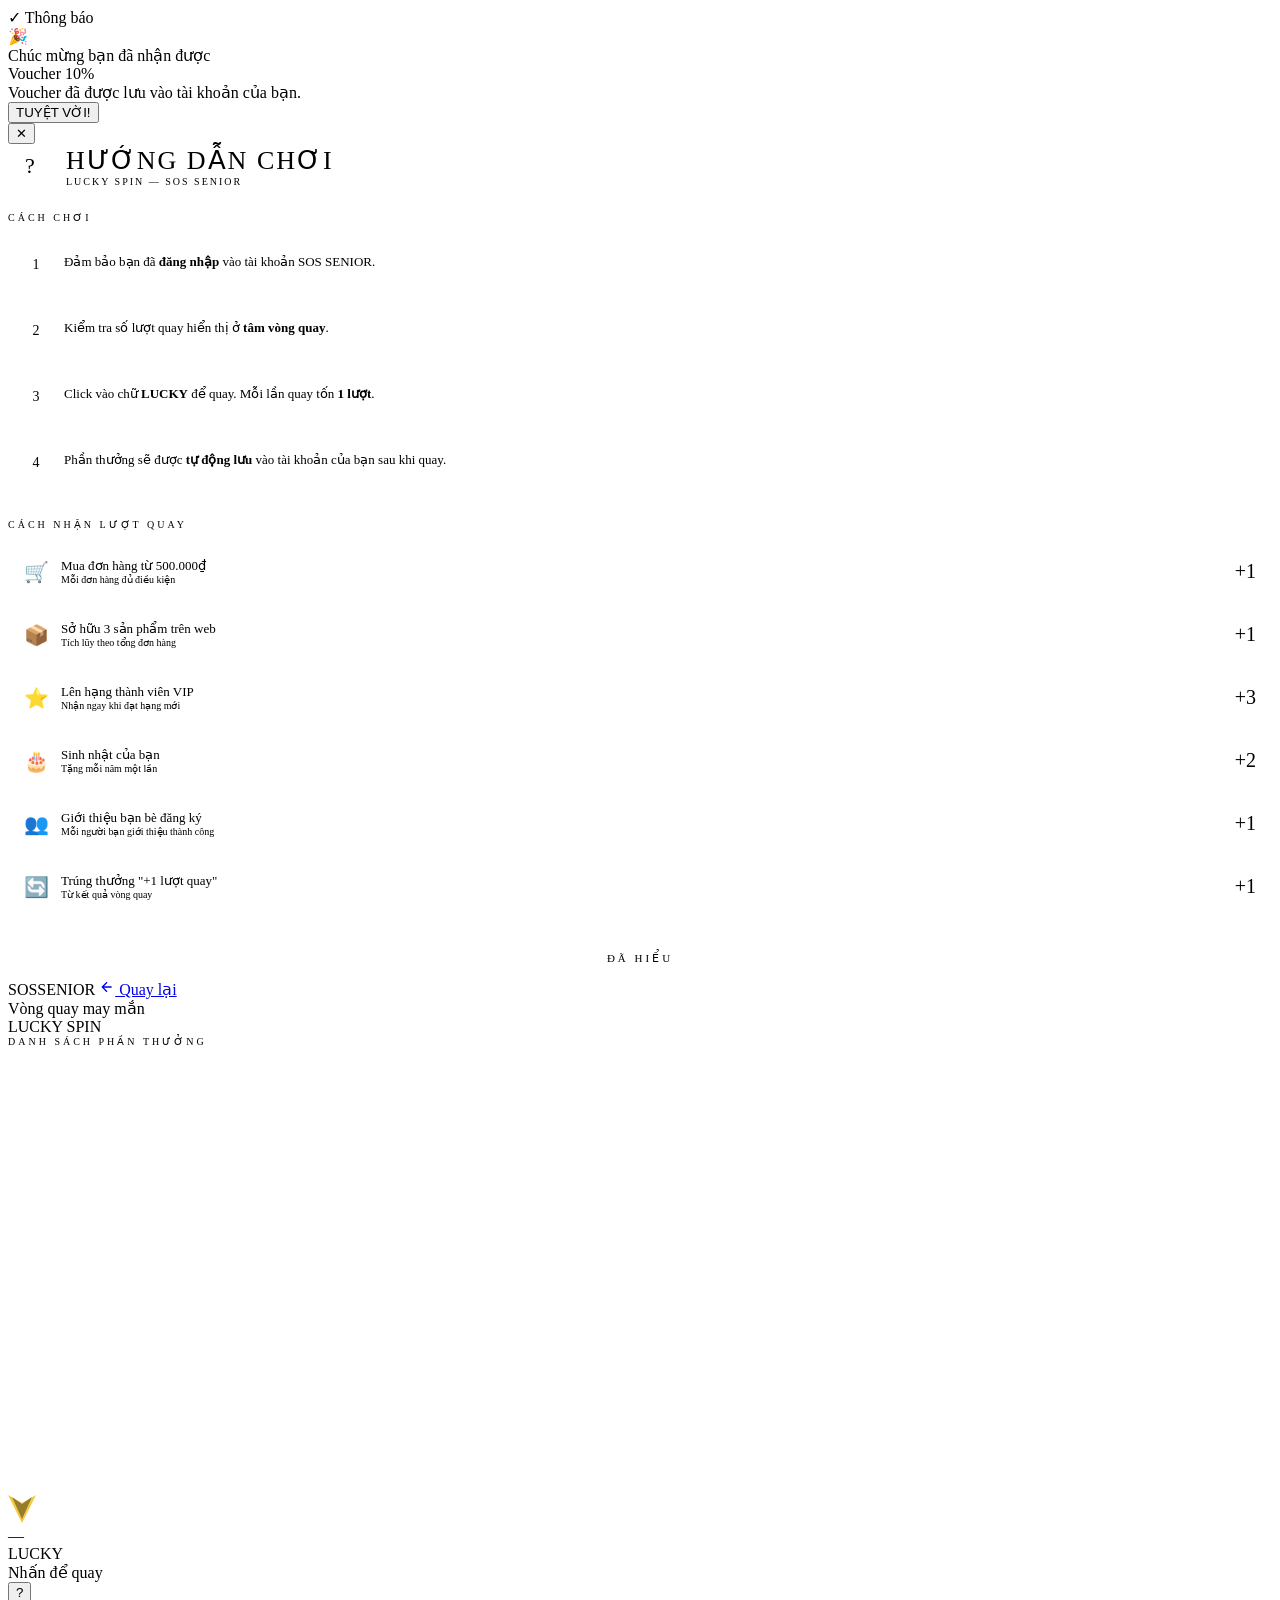
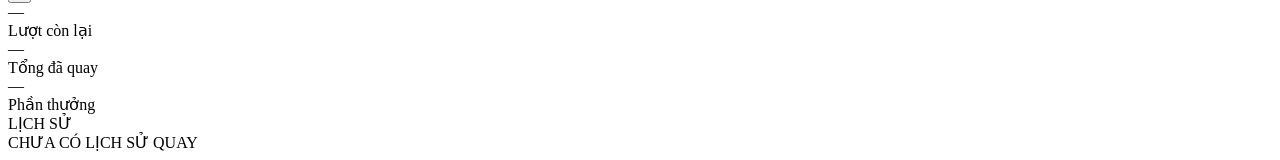
<file: src/main/resources/templates/user/luckyspin.html>
<!DOCTYPE html>
<html lang="vi">
<head>
    <meta charset="UTF-8">
    <meta name="viewport" content="width=device-width, initial-scale=1.0">
    <title>Lucky Spin — SOS SENIOR</title>
    <link rel="preconnect" href="https://fonts.googleapis.com">
    <link href="https://fonts.googleapis.com/css2?family=Bebas+Neue&family=DM+Sans:wght@300;400;500;600&family=Space+Mono:wght@400;700&display=swap"
          rel="stylesheet">
    <link rel="stylesheet" th:href="@{/css/lucky.css}">
</head>
<body>

<div id="cursor"></div>
<div id="cursor-ring"></div>

<!-- TOAST -->
<div class="toast" id="toast">
    <span id="toast-icon">✓</span>
    <span id="toast-msg">Thông báo</span>
</div>

<!-- RESULT OVERLAY -->
<div class="result-overlay" id="result-overlay">
    <div class="result-card">
        <div class="result-emoji" id="result-emoji">🎉</div>
        <div class="result-label">Chúc mừng bạn đã nhận được</div>
        <div class="result-prize" id="result-prize">Voucher 10%</div>
        <div class="result-desc" id="result-desc">Voucher đã được lưu vào tài khoản của bạn.</div>
        <button class="result-close" onclick="closeResult()">TUYỆT VỜI!</button>
    </div>
</div>

<!-- MODAL HƯỚNG DẪN -->
<div class="modal-overlay" id="modal-guide">
    <div class="modal">
        <button class="modal-close" onclick="closeModal('modal-guide')">✕</button>
        <div style="display:flex;align-items:center;gap:14px;margin-bottom:24px;">
            <div style="width:44px;height:44px;border-radius:50%;background:var(--gold-glow);border:1.5px solid var(--gold);display:flex;align-items:center;justify-content:center;font-family:var(--font-display);font-size:22px;color:var(--gold);flex-shrink:0;">
                ?
            </div>
            <div>
                <div style="font-family:var(--font-display);font-size:26px;letter-spacing:2px;">HƯỚNG DẪN CHƠI</div>
                <div style="font-family:var(--font-mono);font-size:10px;letter-spacing:2px;color:var(--grey-light);">
                    LUCKY SPIN — SOS SENIOR
                </div>
            </div>
        </div>

        <!-- Cách chơi -->
        <div style="font-family:var(--font-mono);font-size:10px;letter-spacing:3px;color:var(--gold);margin-bottom:14px;">
            CÁCH CHƠI
        </div>
        <div style="display:flex;flex-direction:column;gap:10px;margin-bottom:28px;">
            <div style="display:flex;gap:14px;align-items:flex-start;padding:14px;background:var(--black);border:1px solid var(--grey-border);">
                <div style="width:28px;height:28px;border-radius:50%;background:var(--gold);color:var(--black);font-family:var(--font-display);font-size:14px;display:flex;align-items:center;justify-content:center;flex-shrink:0;">
                    1
                </div>
                <div style="font-size:13px;color:var(--grey-light);line-height:1.7;">Đảm bảo bạn đã <strong
                        style="color:var(--white);">đăng nhập</strong> vào tài khoản SOS SENIOR.
                </div>
            </div>
            <div style="display:flex;gap:14px;align-items:flex-start;padding:14px;background:var(--black);border:1px solid var(--grey-border);">
                <div style="width:28px;height:28px;border-radius:50%;background:var(--gold);color:var(--black);font-family:var(--font-display);font-size:14px;display:flex;align-items:center;justify-content:center;flex-shrink:0;">
                    2
                </div>
                <div style="font-size:13px;color:var(--grey-light);line-height:1.7;">Kiểm tra số lượt quay hiển thị ở
                    <strong style="color:var(--white);">tâm vòng quay</strong>.
                </div>
            </div>
            <div style="display:flex;gap:14px;align-items:flex-start;padding:14px;background:var(--black);border:1px solid var(--grey-border);">
                <div style="width:28px;height:28px;border-radius:50%;background:var(--gold);color:var(--black);font-family:var(--font-display);font-size:14px;display:flex;align-items:center;justify-content:center;flex-shrink:0;">
                    3
                </div>
                <div style="font-size:13px;color:var(--grey-light);line-height:1.7;">Click vào chữ <strong
                        style="color:var(--gold);">LUCKY</strong> để quay. Mỗi lần quay tốn <strong
                        style="color:var(--white);">1 lượt</strong>.
                </div>
            </div>
            <div style="display:flex;gap:14px;align-items:flex-start;padding:14px;background:var(--black);border:1px solid var(--grey-border);">
                <div style="width:28px;height:28px;border-radius:50%;background:var(--gold);color:var(--black);font-family:var(--font-display);font-size:14px;display:flex;align-items:center;justify-content:center;flex-shrink:0;">
                    4
                </div>
                <div style="font-size:13px;color:var(--grey-light);line-height:1.7;">Phần thưởng sẽ được <strong
                        style="color:var(--white);">tự động lưu</strong> vào tài khoản của bạn sau khi quay.
                </div>
            </div>
        </div>

        <!-- Cách nhận lượt -->
        <div style="font-family:var(--font-mono);font-size:10px;letter-spacing:3px;color:var(--gold);margin-bottom:14px;">
            CÁCH NHẬN LƯỢT QUAY
        </div>
        <div style="display:flex;flex-direction:column;gap:8px;">
            <div style="display:flex;justify-content:space-between;align-items:center;padding:14px 16px;background:var(--black);border:1px solid var(--grey-border);">
                <div style="display:flex;align-items:center;gap:12px;">
                    <span style="font-size:20px;">🛒</span>
                    <div>
                        <div style="font-size:13px;color:var(--white);">Mua đơn hàng từ 500.000₫</div>
                        <div style="font-family:var(--font-mono);font-size:10px;color:var(--grey-light);">Mỗi đơn hàng
                            đủ điều kiện
                        </div>
                    </div>
                </div>
                <div style="font-family:var(--font-display);font-size:20px;color:var(--gold);">+1</div>
            </div>
            <div style="display:flex;justify-content:space-between;align-items:center;padding:14px 16px;background:var(--black);border:1px solid var(--grey-border);">
                <div style="display:flex;align-items:center;gap:12px;">
                    <span style="font-size:20px;">📦</span>
                    <div>
                        <div style="font-size:13px;color:var(--white);">Sở hữu 3 sản phẩm trên web</div>
                        <div style="font-family:var(--font-mono);font-size:10px;color:var(--grey-light);">Tích lũy theo
                            tổng đơn hàng
                        </div>
                    </div>
                </div>
                <div style="font-family:var(--font-display);font-size:20px;color:var(--gold);">+1</div>
            </div>
            <div style="display:flex;justify-content:space-between;align-items:center;padding:14px 16px;background:var(--black);border:1px solid var(--grey-border);">
                <div style="display:flex;align-items:center;gap:12px;">
                    <span style="font-size:20px;">⭐</span>
                    <div>
                        <div style="font-size:13px;color:var(--white);">Lên hạng thành viên VIP</div>
                        <div style="font-family:var(--font-mono);font-size:10px;color:var(--grey-light);">Nhận ngay khi
                            đạt hạng mới
                        </div>
                    </div>
                </div>
                <div style="font-family:var(--font-display);font-size:20px;color:var(--gold);">+3</div>
            </div>
            <div style="display:flex;justify-content:space-between;align-items:center;padding:14px 16px;background:var(--black);border:1px solid var(--grey-border);">
                <div style="display:flex;align-items:center;gap:12px;">
                    <span style="font-size:20px;">🎂</span>
                    <div>
                        <div style="font-size:13px;color:var(--white);">Sinh nhật của bạn</div>
                        <div style="font-family:var(--font-mono);font-size:10px;color:var(--grey-light);">Tặng mỗi năm
                            một lần
                        </div>
                    </div>
                </div>
                <div style="font-family:var(--font-display);font-size:20px;color:var(--gold);">+2</div>
            </div>
            <div style="display:flex;justify-content:space-between;align-items:center;padding:14px 16px;background:var(--black);border:1px solid var(--grey-border);">
                <div style="display:flex;align-items:center;gap:12px;">
                    <span style="font-size:20px;">👥</span>
                    <div>
                        <div style="font-size:13px;color:var(--white);">Giới thiệu bạn bè đăng ký</div>
                        <div style="font-family:var(--font-mono);font-size:10px;color:var(--grey-light);">Mỗi người bạn
                            giới thiệu thành công
                        </div>
                    </div>
                </div>
                <div style="font-family:var(--font-display);font-size:20px;color:var(--gold);">+1</div>
            </div>
            <div style="display:flex;justify-content:space-between;align-items:center;padding:14px 16px;background:var(--black);border:1px solid var(--grey-border);">
                <div style="display:flex;align-items:center;gap:12px;">
                    <span style="font-size:20px;">🔄</span>
                    <div>
                        <div style="font-size:13px;color:var(--white);">Trúng thưởng "+1 lượt quay"</div>
                        <div style="font-family:var(--font-mono);font-size:10px;color:var(--grey-light);">Từ kết quả
                            vòng quay
                        </div>
                    </div>
                </div>
                <div style="font-family:var(--font-display);font-size:20px;color:var(--gold);">+1</div>
            </div>
        </div>

        <button style="width:100%;padding:14px;margin-top:24px;background:var(--gold);color:var(--black);font-family:var(--font-mono);font-size:11px;letter-spacing:3px;text-transform:uppercase;border:none;cursor:none;clip-path:polygon(8px 0%,100% 0%,calc(100% - 8px) 100%,0% 100%);"
                onclick="closeModal('modal-guide')">ĐÃ HIỂU
        </button>
    </div>
</div>

<!-- NAV -->
<nav>
    <a th:href="@{/}" class="nav-logo">SOS<span>SENIOR</span></a>
    <a href="javascript:history.back()" class="nav-back">
        <svg width="16" height="16" fill="none" stroke="currentColor" stroke-width="2" viewBox="0 0 24 24">
            <path d="M19 12H5M12 5l-7 7 7 7"/>
        </svg>
        Quay lại
    </a>
</nav>

<!-- PAGE -->
<div class="spin-page">
    <div class="bg-radial"></div>
    <div class="bg-grid"></div>

    <!-- HEADER -->
    <div class="spin-header">
        <div class="spin-eyebrow">Vòng quay may mắn</div>
        <div class="spin-title">LUCKY SPIN</div>
    </div>

    <!-- LEFT: PRIZE LIST -->
    <div class="spin-left">
        <div style="font-family:var(--font-mono);font-size:10px;letter-spacing:3px;color:var(--grey-light);margin-bottom:16px;">
            DANH SÁCH PHẦN THƯỞNG
        </div>
        <div class="prize-legend" id="prize-legend"></div>
    </div>

    <!-- CENTER: WHEEL -->
    <div class="spin-center">
        <div class="wheel-wrap">
            <div class="wheel-glow"></div>

            <!-- Pointer -->
            <svg class="wheel-pointer" width="28" height="36" viewBox="0 0 28 36">
                <polygon points="14,36 0,8 14,16 28,8" fill="#f5c842"/>
                <polygon points="14,32 4,10 14,17 24,10" fill="#0a0a0a" opacity="0.4"/>
            </svg>

            <canvas id="wheelCanvas" width="460" height="460"></canvas>
            <div class="wheel-outer-ring"></div>

            <!-- Center button -->
            <div class="wheel-center" id="spinBtn" onclick="handleSpin()">
                <div class="wheel-center-spins" id="spinsDisplay">—</div>
                <div class="wheel-center-label">LUCKY</div>
                <div class="wheel-center-sub">Nhấn để quay</div>
            </div>

            <!-- Help button -->
            <button class="help-btn" onclick="openModal('modal-guide')" title="Hướng dẫn">?</button>
        </div>

        <!-- Info bar -->
        <div class="spin-info-bar">
            <div class="spin-info-item">
                <div class="spin-info-num" id="info-spins">—</div>
                <div class="spin-info-label">Lượt còn lại</div>
            </div>
            <div class="spin-info-item">
                <div class="spin-info-num" id="info-total">—</div>
                <div class="spin-info-label">Tổng đã quay</div>
            </div>
            <div class="spin-info-item">
                <div class="spin-info-num" id="info-prizes">—</div>
                <div class="spin-info-label">Phần thưởng</div>
            </div>
        </div>
    </div>

    <!-- RIGHT: HISTORY -->
    <div class="spin-right">
        <div class="history-title">LỊCH SỬ</div>
        <div class="history-list" id="history-list">
            <div class="history-empty">CHƯA CÓ LỊCH SỬ QUAY</div>
        </div>
    </div>
</div>

<script type="module" th:src="@{/js/lucky.js}"></script>
</body>
</html>
</file>
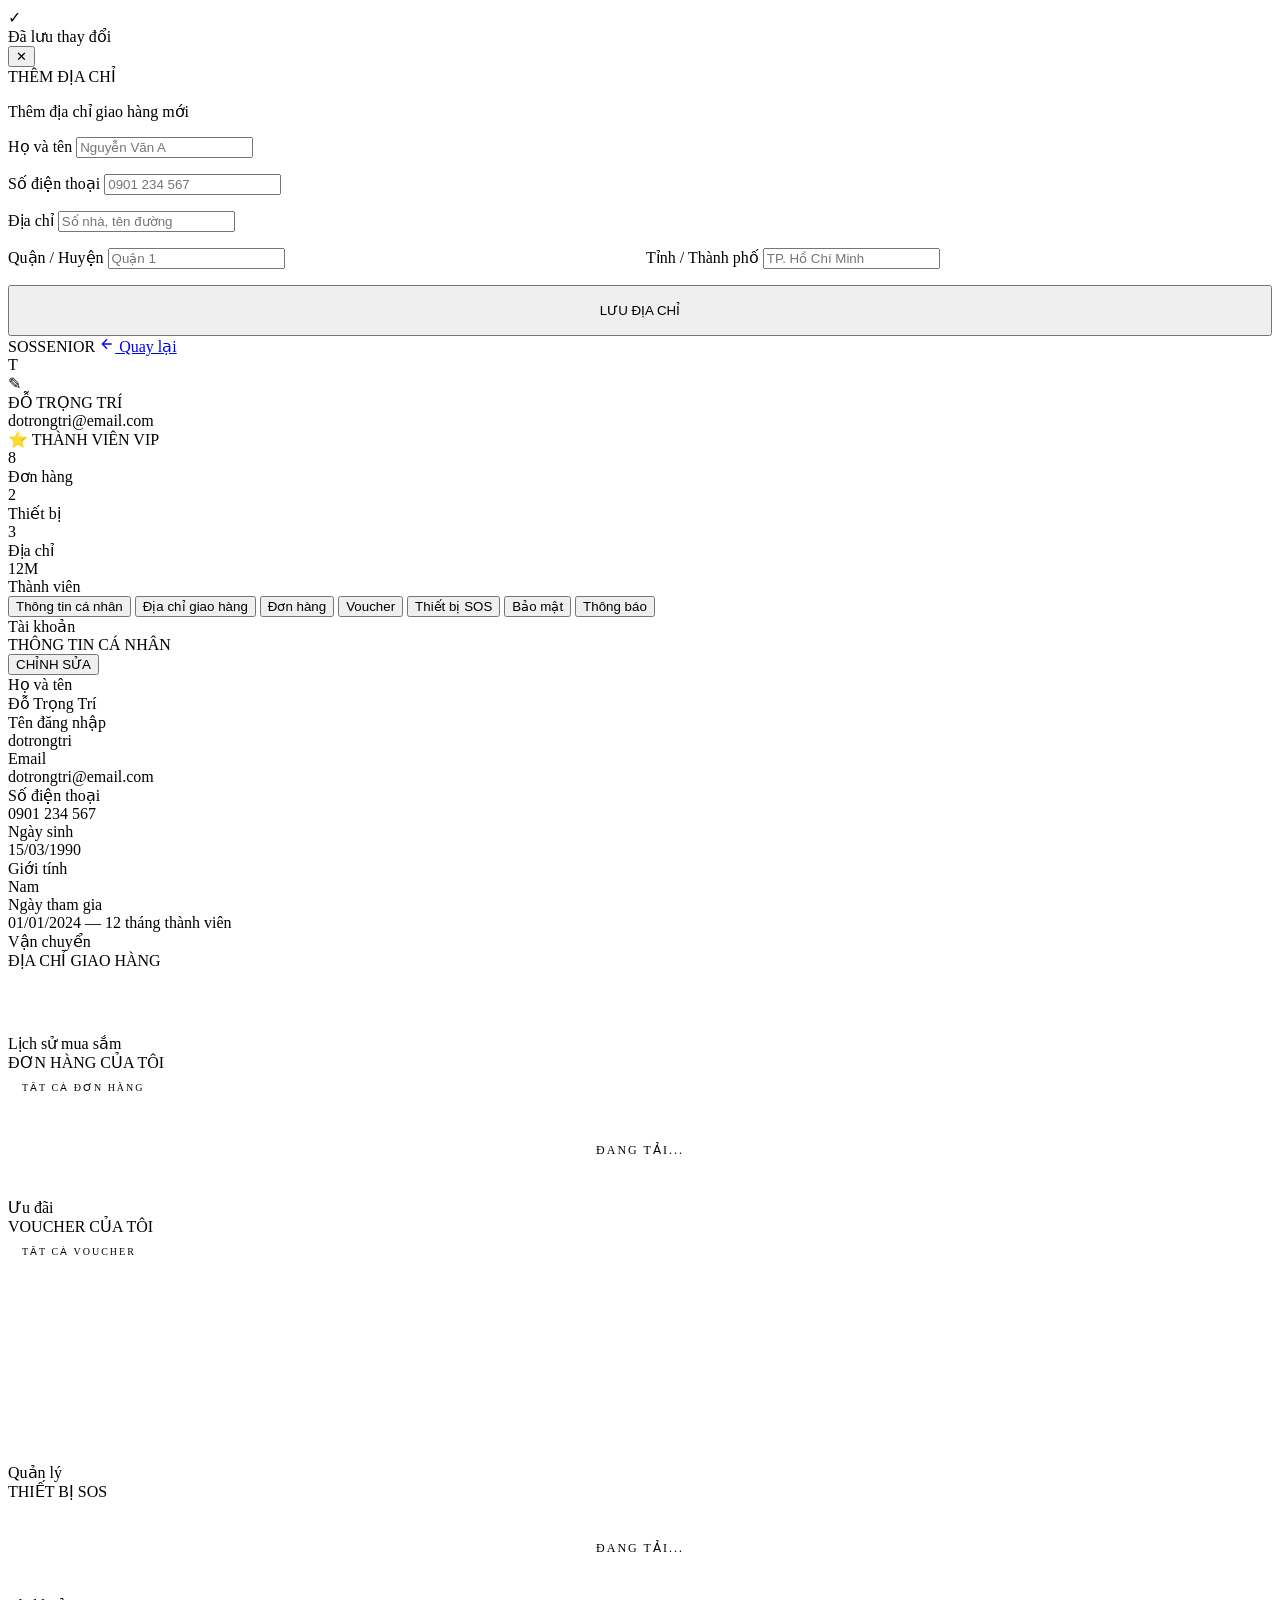
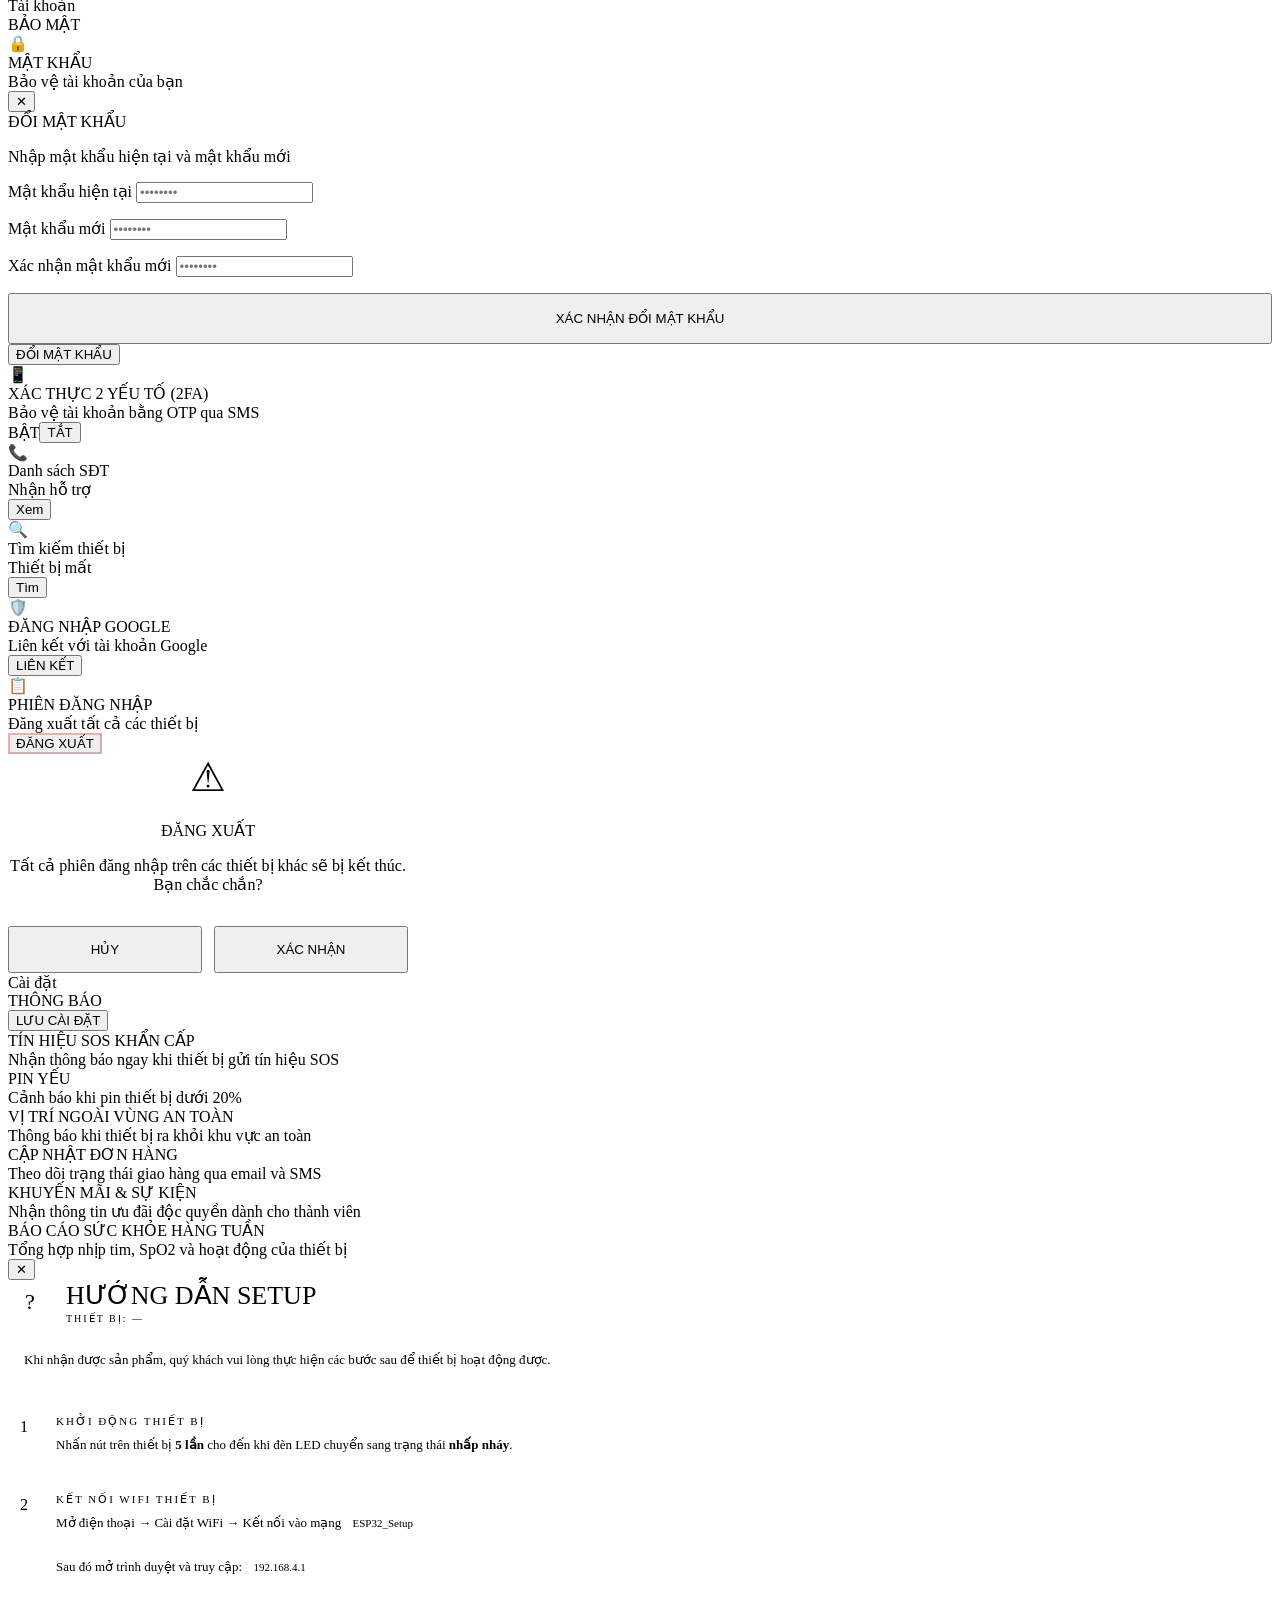
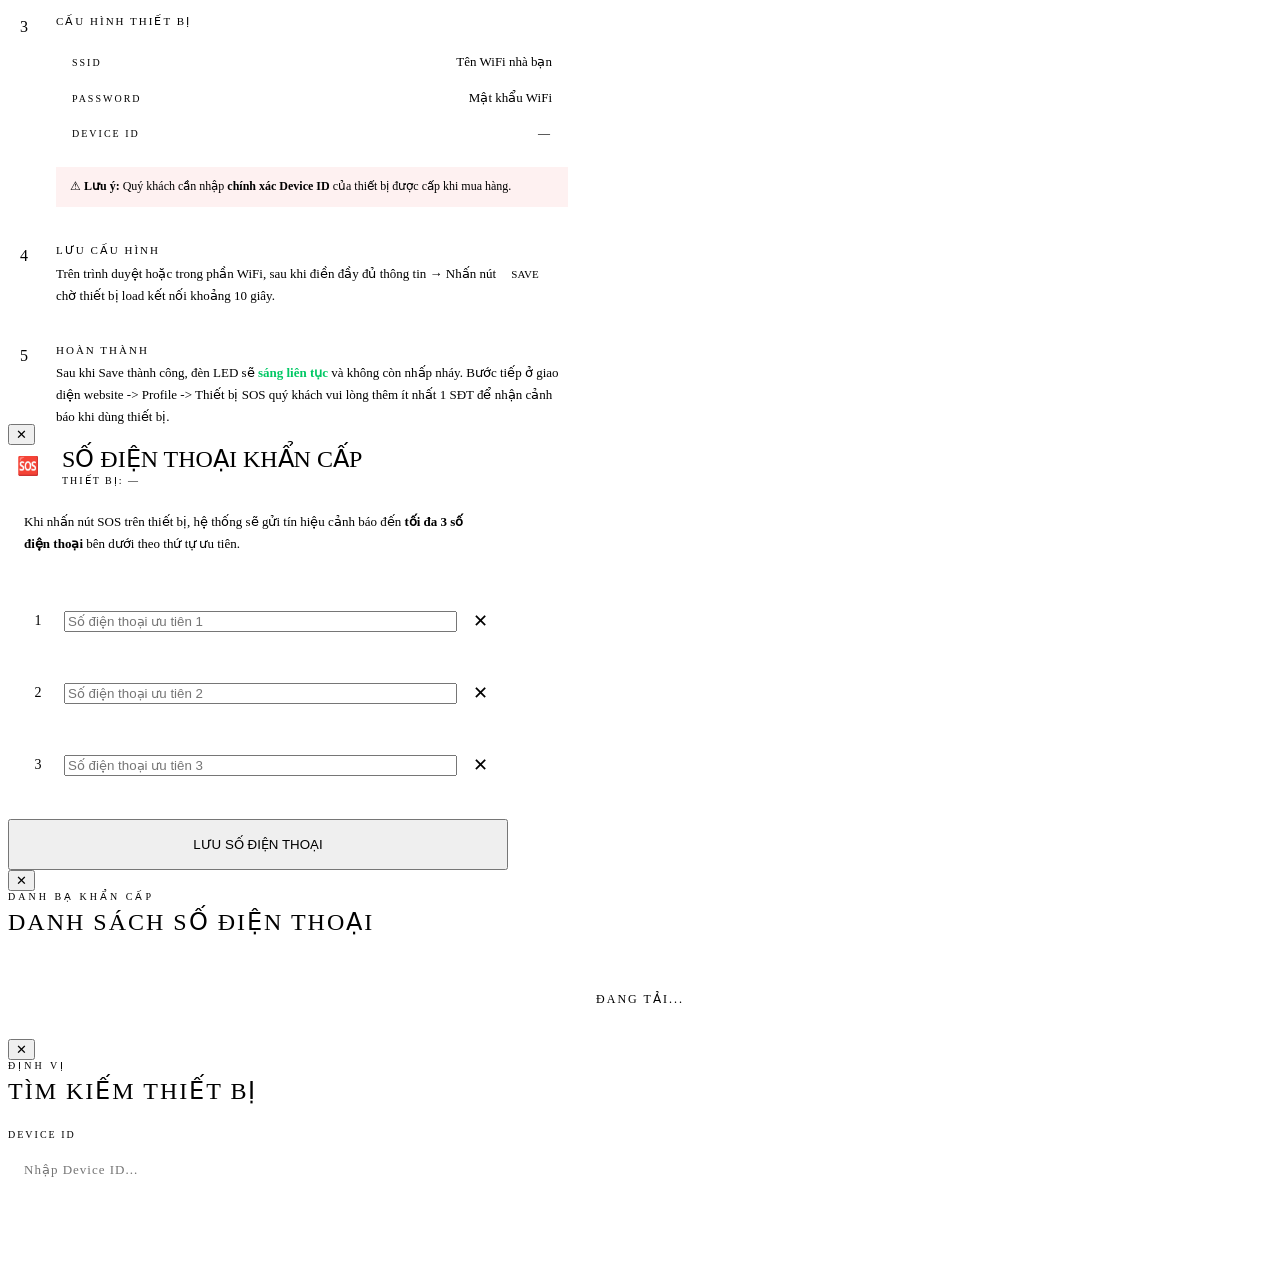
<file: src/main/resources/templates/user/profile.html>
<!DOCTYPE html>
<html lang="en" xmlns:th="http://www.thymeleaf.org"
      xmlns:sec="http://www.thymeleaf.org/extras/spring-security">
<head>
    <meta charset="UTF-8">
    <meta name="viewport" content="width=device-width, initial-scale=1.0">
    <title>Profile — SOS SENIOR</title>
    <link rel="preconnect" href="https://fonts.googleapis.com">
    <link href="https://fonts.googleapis.com/css2?family=Bebas+Neue&family=DM+Sans:wght@300;400;500;600&family=Space+Mono:wght@400;700&display=swap"
          rel="stylesheet">
    <link rel="stylesheet" th:href="@{/css/profile.css}">
</head>
<body>

<div id="cursor"></div>
<div id="cursor-ring"></div>

<div class="toast" id="toast">
    <div class="toast-icon">✓</div>
    <div class="toast-text" id="toast-msg">Đã lưu thay đổi</div>
</div>

<!-- MODAL THÊM ĐỊA CHỈ -->
<div class="modal-overlay" id="modal-address">
    <div class="modal">
        <button class="modal-close" onclick="closeModal('modal-address')">✕</button>
        <div class="modal-title">THÊM ĐỊA CHỈ</div>
        <p class="modal-sub">Thêm địa chỉ giao hàng mới</p>
        <div style="display:flex;flex-direction:column;gap:16px;">
            <div class="field-group">
                <label class="field-label">Họ và tên</label>
                <input class="field-input" id="addr-name" type="text" placeholder="Nguyễn Văn A">
            </div>
            <div class="field-group">
                <label class="field-label">Số điện thoại</label>
                <input class="field-input" id="addr-phone" type="text" placeholder="0901 234 567">
            </div>
            <div class="field-group">
                <label class="field-label">Địa chỉ</label>
                <input class="field-input" id="addr-street" type="text" placeholder="Số nhà, tên đường">
            </div>
            <div style="display:grid;grid-template-columns:1fr 1fr;gap:12px;">
                <div class="field-group">
                    <label class="field-label">Quận / Huyện</label>
                    <input class="field-input" id="addr-district" type="text" placeholder="Quận 1">
                </div>
                <div class="field-group">
                    <label class="field-label">Tỉnh / Thành phố</label>
                    <input class="field-input" id="addr-city" type="text" placeholder="TP. Hồ Chí Minh">
                </div>
            </div>
            <!-- Đổi onclick thành gọi createAddress() -->
            <button class="btn-save" style="width:100%;padding:16px;"
                    onclick="createAddress()">
                <span>LƯU ĐỊA CHỈ</span>
            </button>
        </div>
    </div>
</div>

<!-- NAV -->
<nav>
    <a th:href="@{/}" class="nav-logo">SOS<span>SENIOR</span></a>
    <a href="javascript:history.back()" class="nav-back">
        <svg width="16" height="16" fill="none" stroke="currentColor" stroke-width="2" viewBox="0 0 24 24">
            <path d="M19 12H5M12 5l-7 7 7 7"/>
        </svg>
        Quay lại
    </a>
</nav>


<!-- MAIN -->
<div class="profile-wrap">
    <!-- SIDEBAR -->
    <aside class="sidebar">
        <div class="profile-card">
            <div class="avatar-wrap">
                <div class="avatar">T</div>
                <div class="avatar-edit">✎</div>
            </div>
            <div class="profile-name">ĐỖ TRỌNG TRÍ</div>
            <div class="profile-email">dotrongtri@email.com</div>
            <div class="profile-badge">⭐ THÀNH VIÊN VIP</div>
            <div class="profile-stats">
                <div class="stat-box">
                    <div class="stat-box-num">8</div>
                    <div class="stat-box-label">Đơn hàng</div>
                </div>
                <div class="stat-box">
                    <div class="stat-box-num">2</div>
                    <div class="stat-box-label">Thiết bị</div>
                </div>
                <div class="stat-box">
                    <div class="stat-box-num">3</div>
                    <div class="stat-box-label">Địa chỉ</div>
                </div>
                <div class="stat-box">
                    <div class="stat-box-num">12M</div>
                    <div class="stat-box-label">Thành viên</div>
                </div>
            </div>
        </div>

        <div class="sidebar-nav">
            <button class="sidebar-nav-item active" onclick="switchTab('info', this)">
                <span class="nav-dot"></span> Thông tin cá nhân
            </button>
            <button class="sidebar-nav-item" onclick="switchTab('address', this)">
                <span class="nav-dot"></span> Địa chỉ giao hàng
            </button>
            <button class="sidebar-nav-item" onclick="switchTab('orders', this)">
                <span class="nav-dot"></span> Đơn hàng
            </button>
            <button class="sidebar-nav-item" onclick="switchTab('vouchers', this)">
                <span class="nav-dot"></span> Voucher
            </button>
            <button class="sidebar-nav-item" onclick="switchTab('devices', this)">
                <span class="nav-dot"></span> Thiết bị SOS
            </button>
            <button class="sidebar-nav-item" onclick="switchTab('security', this)">
                <span class="nav-dot"></span> Bảo mật
            </button>
            <button class="sidebar-nav-item" onclick="switchTab('notif', this)">
                <span class="nav-dot"></span> Thông báo
            </button>
        </div>
    </aside>

    <!-- MAIN CONTENT -->
    <div class="main-content">
        <!-- TAB: THÔNG TIN CÁ NHÂN -->
        <div class="section-block active" id="tab-info">
            <div class="section-block-header">
                <div>
                    <div class="section-block-tag">Tài khoản</div>
                    <div class="section-block-title">THÔNG TIN CÁ NHÂN</div>
                </div>
                <div style="display:flex;gap:10px;">
                    <button class="btn-edit" id="btn-edit-info" onclick="toggleEdit()">CHỈNH SỬA</button>
                    <button class="btn-save" id="btn-save-info" style="display:none;" onclick="saveInfo()">
                        <span>LƯU</span></button>
                </div>
            </div>
            <div class="fields-grid" id="fields-view">
                <div class="field-group">
                    <div class="field-label">Họ và tên</div>
                    <div class="field-value">Đỗ Trọng Trí</div>
                </div>
                <div class="field-group">
                    <div class="field-label">Tên đăng nhập</div>
                    <div class="field-value">dotrongtri</div>
                </div>
                <div class="field-group">
                    <div class="field-label">Email</div>
                    <div class="field-value">dotrongtri@email.com</div>
                </div>
                <div class="field-group">
                    <div class="field-label">Số điện thoại</div>
                    <div class="field-value">0901 234 567</div>
                </div>
                <div class="field-group">
                    <div class="field-label">Ngày sinh</div>
                    <div class="field-value">15/03/1990</div>
                </div>
                <div class="field-group">
                    <div class="field-label">Giới tính</div>
                    <div class="field-value">Nam</div>
                </div>
                <div class="field-group field-full">
                    <div class="field-label">Ngày tham gia</div>
                    <div class="field-value">01/01/2024 — 12 tháng thành viên</div>
                </div>
            </div>
            <div class="fields-grid" id="fields-edit" style="display:none;">
                <div class="field-group">
                    <label class="field-label">Họ và tên</label>
                    <input class="field-input" type="text" value="Đỗ Trọng Trí">
                </div>
                <div class="field-group">
                    <label class="field-label">Tên đăng nhập</label>
                    <input class="field-input" type="text" value="dotrongtri" readonly>
                </div>
                <div class="field-group">
                    <label class="field-label">Email</label>
                    <input class="field-input" type="email" value="dotrongtri@email.com">
                </div>
                <div class="field-group">
                    <label class="field-label">Số điện thoại</label>
                    <input class="field-input" type="text" value="0901 234 567">
                </div>
                <div class="field-group">
                    <label class="field-label">Ngày sinh</label>
                    <input class="field-input" type="date" value="1990-03-15">
                </div>
                <div class="field-group">
                    <label class="field-label">Giới tính</label>
                    <select class="field-input" style="appearance:none;">
                        <option>Nam</option>
                        <option>Nữ</option>
                        <option>Khác</option>
                    </select>
                </div>
            </div>
        </div>

        <!-- TAB: ĐỊA CHỈ -->
        <div class="section-block" id="tab-address">
            <div class="section-block-header">
                <div>
                    <div class="section-block-tag">Vận chuyển</div>
                    <div class="section-block-title">ĐỊA CHỈ GIAO HÀNG</div>
                </div>
            </div>
            <div class="addresses-grid" id="addresses-grid">
                <!-- Loading skeleton -->
                <div class="address-card" style="opacity:0.4;">
                    <div style="height:18px;background:var(--grey-mid);width:60%;margin-bottom:8px;"></div>
                    <div style="height:14px;background:var(--grey-mid);width:40%;margin-bottom:10px;"></div>
                    <div style="height:14px;background:var(--grey-mid);width:80%;"></div>
                </div>
            </div>
        </div>

        <!-- TAB: ĐƠN HÀNG -->
        <div class="section-block" id="tab-orders">
            <div class="section-block-header">
                <div>
                    <div class="section-block-tag">Lịch sử mua sắm</div>
                    <div class="section-block-title">ĐƠN HÀNG CỦA TÔI</div>
                </div>
                <div style="display:flex;align-items:center;gap:10px;">
                    <select id="order-filter"
                            onchange="filterOrders()"
                            style="
                padding:10px 14px;
                background:var(--grey);
                border:1px solid var(--grey-border);
                color:var(--white);
                font-family:var(--font-mono);
                font-size:10px;
                letter-spacing:2px;
                text-transform:uppercase;
                cursor:pointer;
                outline:none;
                appearance:none;
                min-width:180px;">
                        <option value="all">Tất cả đơn hàng</option>
                        <option value="PENDING">Chờ xác nhận</option>
                        <option value="CONFIRMED">Đã xác nhận</option>
                        <option value="SHIPPING">Đang giao</option>
                        <option value="DELIVERED">Đã giao</option>
                        <option value="CANCELLED">Đã huỷ</option>
                    </select>
                    <div style="font-family:var(--font-mono);font-size:11px;color:var(--grey-light);"
                         id="orders-count-label"></div>
                </div>
            </div>
            <!-- LIST VIEW -->
            <div class="orders-list" id="orders-list">
                <div style="text-align:center;padding:40px;font-family:var(--font-mono);
            font-size:12px;letter-spacing:2px;color:var(--grey-light);">
                    ĐANG TẢI...
                </div>
            </div>
            <!-- DETAIL VIEW -->
            <div id="order-detail" style="display:none;">
                <button id="btn-back-orders" style="
    font-family:var(--font-mono);font-size:11px;letter-spacing:2px;
    text-transform:uppercase;background:none;border:none;
    color:var(--grey-light);cursor:pointer;
    display:flex;align-items:center;gap:8px;padding:0;margin-bottom:24px;">
                    ← QUAY LẠI
                </button>
                <div id="order-detail-content"></div>
            </div>
        </div>

        <!-- TAB: VOUCHER -->
        <div class="section-block" id="tab-vouchers">
            <div class="section-block-header">
                <div>
                    <div class="section-block-tag">Ưu đãi</div>
                    <div class="section-block-title">VOUCHER CỦA TÔI</div>
                </div>
                <div style="display:flex;align-items:center;gap:10px;">
                    <!-- Dropdown filter -->
                    <select id="voucher-filter"
                            onchange="filterVouchers()"
                            style="
                        padding:10px 14px;
                        background:var(--grey);
                        border:1px solid var(--grey-border);
                        color:var(--white);
                        font-family:var(--font-mono);
                        font-size:10px;
                        letter-spacing:2px;
                        text-transform:uppercase;
                        cursor:pointer;
                        outline:none;
                        appearance:none;
                        min-width:180px;
                        transition:border-color var(--transition);">
                        <option value="all">Tất cả voucher</option>
                        <option value="available">Chưa sử dụng</option>
                        <option value="used">Đã sử dụng</option>
                        <option value="expired">Hết hạn</option>
                    </select>
                    <!-- Count label -->
                    <div id="voucher-count-label"
                         style="font-family:var(--font-mono);font-size:10px;
                        letter-spacing:2px;color:var(--grey-light);">
                    </div>
                </div>
            </div>

            <!-- Voucher grid -->
            <div id="vouchers-grid"
                 style="padding:28px;display:grid;
                grid-template-columns:repeat(auto-fill,minmax(300px,1fr));
                gap:16px;">
                <!-- Loading skeleton -->
                <div style="height:140px;background:var(--grey);opacity:.4;
                    border:1px solid var(--grey-border);"></div>
                <div style="height:140px;background:var(--grey);opacity:.3;
                    border:1px solid var(--grey-border);"></div>
                <div style="height:140px;background:var(--grey);opacity:.2;
                    border:1px solid var(--grey-border);"></div>
            </div>
        </div>


        <!-- TAB: THIẾT BỊ SOS -->
        <div class="section-block" id="tab-devices">
            <div class="section-block-header">
                <div>
                    <div class="section-block-tag">Quản lý</div>
                    <div class="section-block-title">THIẾT BỊ SOS</div>
                </div>
                <div style="font-family:var(--font-mono);font-size:11px;color:#00c864;"
                     id="devices-online-label"></div>
            </div>
            <div class="devices-grid" id="devices-grid">
                <div style="text-align:center;padding:40px;font-family:var(--font-mono);
                    font-size:12px;letter-spacing:2px;color:var(--grey-light);">
                    ĐANG TẢI...
                </div>
            </div>
        </div>

        <!-- TAB: BẢO MẬT -->
        <div class="section-block" id="tab-security">
            <div class="section-block-header">
                <div>
                    <div class="section-block-tag">Tài khoản</div>
                    <div class="section-block-title">BẢO MẬT</div>
                </div>
            </div>
            <div class="security-list">
                <div class="security-item">
                    <div class="security-left">
                        <div class="security-icon">🔒</div>
                        <div>
                            <div class="security-title">MẬT KHẨU</div>
                            <div class="security-desc">Bảo vệ tài khoản của bạn</div>
                        </div>
                    </div>

                    <!-- MODAL ĐỔI MẬT KHẨU -->
                    <div class="modal-overlay" id="modal-password">
                        <div class="modal">
                            <button class="modal-close" onclick="closeModal('modal-password')">✕</button>
                            <div class="modal-title">ĐỔI MẬT KHẨU</div>
                            <p class="modal-sub">Nhập mật khẩu hiện tại và mật khẩu mới</p>
                            <div style="display:flex;flex-direction:column;gap:16px;">
                                <div class="field-group">
                                    <label class="field-label">Mật khẩu hiện tại</label>
                                    <input class="field-input" id="pwd-old" type="password" placeholder="••••••••">
                                </div>
                                <div class="field-group">
                                    <label class="field-label">Mật khẩu mới</label>
                                    <input class="field-input" id="pwd-new" type="password" placeholder="••••••••">
                                </div>
                                <div class="field-group">
                                    <label class="field-label">Xác nhận mật khẩu mới</label>
                                    <input class="field-input" id="pwd-confirm" type="password" placeholder="••••••••">
                                </div>
                                <!-- Error message -->
                                <div id="pwd-error" style="
                display:none;
                color:var(--red);
                font-family:var(--font-mono);
                font-size:11px;
                letter-spacing:1px;">
                                </div>
                                <button class="btn-save" style="width:100%;padding:16px;"
                                        onclick="changePassword()">
                                    <span>XÁC NHẬN ĐỔI MẬT KHẨU</span>
                                </button>
                            </div>
                        </div>
                    </div>
                    <button class="btn-edit" onclick="openModal('modal-password')">ĐỔI MẬT KHẨU</button>
                </div>
                <div class="security-item">
                    <div class="security-left">
                        <div class="security-icon">📱</div>
                        <div>
                            <div class="security-title">XÁC THỰC 2 YẾU TỐ (2FA)</div>
                            <div class="security-desc">Bảo vệ tài khoản bằng OTP qua SMS</div>
                        </div>
                    </div>
                    <div style="display:flex;align-items:center;">
                        <span class="security-status status-on"
                              onclick="showToast('Chức năng đang phát triển!')">BẬT</span>
                        <button class="toggle-btn" onclick="showToast('Chức năng đang phát triển!')">TẮT</button>
                    </div>
                </div>
                <div class="security-item">
                    <div class="security-left">
                        <div class="security-icon">📞</div>
                        <div>
                            <div class="security-title">Danh sách SĐT</div>
                            <div class="security-desc">Nhận hỗ trợ</div>
                        </div>
                    </div>
                    <div style="display:flex;align-items:center;">
                        <button class="toggle-btn" onclick="openContactsModal()">Xem</button>
                    </div>
                </div>
                <div class="security-item">
                    <div class="security-left">
                        <div class="security-icon">🔍</div>
                        <div>
                            <div class="security-title">Tìm kiếm thiết bị</div>
                            <div class="security-desc">Thiết bị mất</div>
                        </div>
                    </div>
                    <div style="display:flex;align-items:center;">
                        <button class="toggle-btn" onclick="openModal('modal-find-device')">Tìm</button>
                    </div>
                </div>

                <div class="security-item">
                    <div class="security-left">
                        <div class="security-icon">🛡️</div>
                        <div>
                            <div class="security-title">ĐĂNG NHẬP GOOGLE</div>
                            <div class="security-desc">Liên kết với tài khoản Google</div>
                        </div>
                    </div>
                    <div style="display:flex;align-items:center;">
                        <button class="toggle-btn" onclick="showToast('Chức năng đang phát triển!')">LIÊN KẾT</button>
                    </div>
                </div>
                <div class="security-item">
                    <div class="security-left">
                        <div class="security-icon">📋</div>
                        <div>
                            <div class="security-title">PHIÊN ĐĂNG NHẬP</div>
                            <div class="security-desc">Đăng xuất tất cả các thiết bị</div>
                        </div>
                    </div>
                    <button class="btn-edit"
                            style="color:var(--red);border-color:rgba(232,28,28,0.3);"
                            onclick="logoutAllDevices()">
                        ĐĂNG XUẤT
                    </button>
                </div>
            </div>
        </div>
        <!-- MODAL CONFIRM LOGOUT -->
        <div class="modal-overlay" id="modal-confirm-logout">
            <div class="modal" style="max-width:400px;text-align:center;">
                <div style="font-size:40px;margin-bottom:20px;">⚠</div>
                <div class="modal-title">ĐĂNG XUẤT</div>
                <p class="modal-sub" style="margin-bottom:32px;">
                    Tất cả phiên đăng nhập trên các thiết bị khác sẽ bị kết thúc. Bạn chắc chắn?
                </p>
                <div style="display:flex;gap:12px;">
                    <button class="btn-edit"
                            style="flex:1;padding:14px;"
                            onclick="closeModal('modal-confirm-logout')">
                        HỦY
                    </button>
                    <button class="btn-save"
                            id="btn-confirm-logout"
                            style="flex:1;padding:14px;">
                        <span>XÁC NHẬN</span>
                    </button>
                </div>
            </div>
        </div>
        <!-- TAB: THÔNG BÁO -->
        <div class="section-block" id="tab-notif">
            <div class="section-block-header">
                <div>
                    <div class="section-block-tag">Cài đặt</div>
                    <div class="section-block-title">THÔNG BÁO</div>
                </div>
                <button class="btn-save" onclick="showToast('Đã lưu cài đặt thông báo!')"><span>LƯU CÀI ĐẶT</span>
                </button>
            </div>
            <div class="notif-list">
                <div class="notif-item">
                    <div>
                        <div class="notif-title">TÍN HIỆU SOS KHẨN CẤP</div>
                        <div class="notif-desc">Nhận thông báo ngay khi thiết bị gửi tín hiệu SOS</div>
                    </div>
                    <div class="switch on" onclick="toggleSwitch(this)"></div>
                </div>
                <div class="notif-item">
                    <div>
                        <div class="notif-title">PIN YẾU</div>
                        <div class="notif-desc">Cảnh báo khi pin thiết bị dưới 20%</div>
                    </div>
                    <div class="switch on" onclick="toggleSwitch(this)"></div>
                </div>
                <div class="notif-item">
                    <div>
                        <div class="notif-title">VỊ TRÍ NGOÀI VÙNG AN TOÀN</div>
                        <div class="notif-desc">Thông báo khi thiết bị ra khỏi khu vực an toàn</div>
                    </div>
                    <div class="switch on" onclick="toggleSwitch(this)"></div>
                </div>
                <div class="notif-item">
                    <div>
                        <div class="notif-title">CẬP NHẬT ĐƠN HÀNG</div>
                        <div class="notif-desc">Theo dõi trạng thái giao hàng qua email và SMS</div>
                    </div>
                    <div class="switch on" onclick="toggleSwitch(this)"></div>
                </div>
                <div class="notif-item">
                    <div>
                        <div class="notif-title">KHUYẾN MÃI & SỰ KIỆN</div>
                        <div class="notif-desc">Nhận thông tin ưu đãi độc quyền dành cho thành viên</div>
                    </div>
                    <div class="switch" onclick="toggleSwitch(this)"></div>
                </div>
                <div class="notif-item">
                    <div>
                        <div class="notif-title">BÁO CÁO SỨC KHỎE HÀNG TUẦN</div>
                        <div class="notif-desc">Tổng hợp nhịp tim, SpO2 và hoạt động của thiết bị</div>
                    </div>
                    <div class="switch on" onclick="toggleSwitch(this)"></div>
                </div>
            </div>
        </div>
    </div>
</div>
<!-- MODAL HƯỚNG DẪN SETUP THIẾT BỊ -->
<div class="modal-overlay" id="modal-setup-guide">
    <div class="modal" style="max-width:560px;max-height:85vh;overflow-y:auto;">
        <button class="modal-close" onclick="closeModal('modal-setup-guide')">✕</button>

        <div style="display:flex;align-items:center;gap:14px;margin-bottom:8px;">
            <div style="
                width:44px;height:44px;border-radius:50%;
                border:2px solid var(--red);
                display:flex;align-items:center;justify-content:center;
                font-family:var(--font-display);font-size:22px;color:var(--red);
                flex-shrink:0;">?
            </div>
            <div>
                <div class="modal-title" style="font-size:26px;margin-bottom:2px;">
                    HƯỚNG DẪN SETUP
                </div>
                <div style="font-family:var(--font-mono);font-size:10px;
                    letter-spacing:2px;color:var(--grey-light);">
                    THIẾT BỊ: <span id="setup-device-id" style="color:var(--red);">—</span>
                </div>
            </div>
        </div>

        <p style="font-size:13px;color:var(--grey-light);
            margin-bottom:28px;line-height:1.7;padding:12px 16px;
            background:var(--red-glow);border-left:2px solid var(--red);">
            Khi nhận được sản phẩm, quý khách vui lòng thực hiện các bước sau
            để thiết bị hoạt động được.
        </p>

        <!-- STEPS -->
        <div style="display:flex;flex-direction:column;gap:16px;">

            <!-- B1 -->
            <div style="display:flex;gap:16px;align-items:flex-start;">
                <div style="
                    width:32px;height:32px;border-radius:50%;
                    background:var(--red);color:var(--white);
                    font-family:var(--font-display);font-size:16px;
                    display:flex;align-items:center;justify-content:center;
                    flex-shrink:0;">1
                </div>
                <div style="padding-top:4px;">
                    <div style="font-family:var(--font-mono);font-size:11px;
                        letter-spacing:2px;color:var(--white);margin-bottom:6px;">
                        KHỞI ĐỘNG THIẾT BỊ
                    </div>
                    <div style="font-size:13px;color:var(--grey-light);line-height:1.7;">
                        Nhấn nút trên thiết bị <strong style="color:var(--white);">5 lần</strong>
                        cho đến khi đèn LED chuyển sang trạng thái
                        <strong style="color:var(--red);">nhấp nháy</strong>.
                    </div>
                </div>
            </div>

            <div style="height:1px;background:var(--grey-border);margin-left:48px;"></div>

            <!-- B2 -->
            <div style="display:flex;gap:16px;align-items:flex-start;">
                <div style="
                    width:32px;height:32px;border-radius:50%;
                    background:var(--red);color:var(--white);
                    font-family:var(--font-display);font-size:16px;
                    display:flex;align-items:center;justify-content:center;
                    flex-shrink:0;">2
                </div>
                <div style="padding-top:4px;">
                    <div style="font-family:var(--font-mono);font-size:11px;
                        letter-spacing:2px;color:var(--white);margin-bottom:6px;">
                        KẾT NỐI WIFI THIẾT BỊ
                    </div>
                    <div style="font-size:13px;color:var(--grey-light);line-height:1.7;">
                        Mở điện thoại → Cài đặt WiFi → Kết nối vào mạng
                        <span style="
                            font-family:var(--font-mono);font-size:11px;
                            padding:2px 8px;background:var(--grey-mid);
                            border:1px solid var(--grey-border);color:var(--white);">
                            ESP32_Setup
                        </span>
                        <br><br>
                        Sau đó mở trình duyệt và truy cập:
                        <span style="
                            font-family:var(--font-mono);font-size:11px;
                            padding:2px 8px;background:var(--grey-mid);
                            border:1px solid var(--red);color:var(--red);">
                            192.168.4.1
                        </span>
                    </div>
                </div>
            </div>

            <div style="height:1px;background:var(--grey-border);margin-left:48px;"></div>

            <!-- B3 -->
            <div style="display:flex;gap:16px;align-items:flex-start;">
                <div style="
                    width:32px;height:32px;border-radius:50%;
                    background:var(--red);color:var(--white);
                    font-family:var(--font-display);font-size:16px;
                    display:flex;align-items:center;justify-content:center;
                    flex-shrink:0;">3
                </div>
                <div style="padding-top:4px;flex:1;">
                    <div style="font-family:var(--font-mono);font-size:11px;
                        letter-spacing:2px;color:var(--white);margin-bottom:10px;">
                        CẤU HÌNH THIẾT BỊ
                    </div>
                    <div style="
                        background:var(--black);border:1px solid var(--grey-border);
                        padding:16px;display:flex;flex-direction:column;gap:10px;">
                        <div style="display:flex;justify-content:space-between;
                            align-items:center;padding-bottom:10px;
                            border-bottom:1px solid var(--grey-border);">
                            <span style="font-family:var(--font-mono);font-size:10px;
                                letter-spacing:2px;color:var(--grey-light);">SSID</span>
                            <span style="font-size:13px;color:var(--white);">
                                Tên WiFi nhà bạn
                            </span>
                        </div>
                        <div style="display:flex;justify-content:space-between;
                            align-items:center;padding-bottom:10px;
                            border-bottom:1px solid var(--grey-border);">
                            <span style="font-family:var(--font-mono);font-size:10px;
                                letter-spacing:2px;color:var(--grey-light);">PASSWORD</span>
                            <span style="font-size:13px;color:var(--white);">
                                Mật khẩu WiFi
                            </span>
                        </div>
                        <div style="display:flex;justify-content:space-between;
                            align-items:center;">
                            <span style="font-family:var(--font-mono);font-size:10px;
                                letter-spacing:2px;color:var(--grey-light);">DEVICE ID</span>
                            <span id="setup-device-id-field" style="
                                font-family:var(--font-mono);font-size:12px;
                                color:var(--red);letter-spacing:2px;">—</span>
                        </div>
                    </div>
                    <!-- Lưu ý -->
                    <div style="
                        margin-top:10px;padding:10px 14px;
                        background:rgba(232,28,28,0.06);
                        border-left:2px solid var(--red);
                        font-size:12px;color:var(--grey-light);line-height:1.6;">
                        ⚠ <strong style="color:var(--white);">Lưu ý:</strong>
                        Quý khách cần nhập <strong style="color:var(--red);">chính xác Device ID</strong>
                        của thiết bị được cấp khi mua hàng.
                    </div>
                </div>
            </div>

            <div style="height:1px;background:var(--grey-border);margin-left:48px;"></div>

            <!-- B4 -->
            <div style="display:flex;gap:16px;align-items:flex-start;">
                <div style="
                    width:32px;height:32px;border-radius:50%;
                    background:var(--red);color:var(--white);
                    font-family:var(--font-display);font-size:16px;
                    display:flex;align-items:center;justify-content:center;
                    flex-shrink:0;">4
                </div>
                <div style="padding-top:4px;">
                    <div style="font-family:var(--font-mono);font-size:11px;
                        letter-spacing:2px;color:var(--white);margin-bottom:6px;">
                        LƯU CẤU HÌNH
                    </div>
                    <div style="font-size:13px;color:var(--grey-light);line-height:1.7;">
                        Trên trình duyệt hoặc trong phần WiFi, sau khi điền đầy đủ thông tin
                        → Nhấn nút
                        <span style="
                            font-family:var(--font-mono);font-size:11px;
                            padding:3px 12px;background:var(--red);color:var(--white);">
                            SAVE
                        </span>
                         chờ thiết bị load kết nối khoảng 10 giây.
                    </div>
                </div>
            </div>

            <div style="height:1px;background:var(--grey-border);margin-left:48px;"></div>

            <!-- B5 -->
            <div style="display:flex;gap:16px;align-items:flex-start;">
                <div style="
                    width:32px;height:32px;border-radius:50%;
                    background:var(--red);color:var(--white);
                    font-family:var(--font-display);font-size:16px;
                    display:flex;align-items:center;justify-content:center;
                    flex-shrink:0;">5
                </div>
                <div style="padding-top:4px;">
                    <div style="font-family:var(--font-mono);font-size:11px;
                        letter-spacing:2px;color:var(--white);margin-bottom:6px;">
                        HOÀN THÀNH
                    </div>
                    <div style="font-size:13px;color:var(--grey-light);line-height:1.7;">
                        Sau khi Save thành công, đèn LED sẽ
                        <strong style="color:#00c864;">sáng liên tục</strong>
                        và không còn nhấp nháy. Bước tiếp ở giao diện website -> Profile -> Thiết bị SOS quý khách vui
                        lòng thêm ít nhất 1 SĐT để nhận cảnh báo khi dùng thiết bị.
                        <br>
                        <span style="
                            display:inline-flex;align-items:center;gap:6px;
                            margin-top:8px;font-family:var(--font-mono);font-size:10px;
                            letter-spacing:2px;color:#00c864;">
                            ✓ SETUP ĐÃ HOÀN THÀNH
                        </span>
                    </div>
                </div>
            </div>

        </div>
        <button class="btn-save" style="width:100%;padding:14px;margin-top:28px;"
                onclick="closeModal('modal-setup-guide')">
            <span>ĐÃ HIỂU</span>
        </button>
    </div>
</div>

<!-- MODAL SỐ ĐIỆN THOẠI KHẨN CẤP -->
<div class="modal-overlay" id="modal-sos-contacts">
    <div class="modal" style="max-width:500px;">
        <button class="modal-close" onclick="closeModal('modal-sos-contacts')">✕</button>
        <div style="display:flex;align-items:center;gap:14px;margin-bottom:8px;">
            <div style="
                width:40px;height:40px;border-radius:50%;
                background:var(--red-glow);border:1.5px solid var(--red);
                display:flex;align-items:center;justify-content:center;
                font-size:18px;flex-shrink:0;">🆘
            </div>
            <div>
                <div class="modal-title" style="font-size:24px;margin-bottom:2px;">
                    SỐ ĐIỆN THOẠI KHẨN CẤP
                </div>
                <div style="font-family:var(--font-mono);font-size:10px;
                    letter-spacing:2px;color:var(--grey-light);">
                    THIẾT BỊ: <span id="sos-device-id-label" style="color:var(--red);">—</span>
                </div>
            </div>
        </div>

        <p style="font-size:13px;color:var(--grey-light);line-height:1.7;
            margin-bottom:24px;padding:12px 16px;
            background:var(--red-glow);border-left:2px solid var(--red);">
            Khi nhấn nút SOS trên thiết bị, hệ thống sẽ gửi tín hiệu cảnh báo đến
            <strong style="color:var(--white);">tối đa 3 số điện thoại</strong> bên dưới theo thứ tự ưu tiên.
        </p>

        <!-- CONTACT SLOTS -->
        <div style="display:flex;flex-direction:column;gap:12px;margin-bottom:24px;"
             id="sos-contact-slots">

            <!-- Slot 1 -->
            <div style="
                display:flex;align-items:center;gap:12px;
                padding:16px;background:var(--black);
                border:1px solid var(--grey-border);">
                <div style="
                    width:28px;height:28px;border-radius:50%;
                    background:var(--red);color:var(--white);
                    font-family:var(--font-display);font-size:14px;
                    display:flex;align-items:center;justify-content:center;
                    flex-shrink:0;">1
                </div>
                <input class="field-input" type="tel" id="sos-phone-1"
                       placeholder="Số điện thoại ưu tiên 1"
                       style="flex:1;margin:0;">
                <button onclick="clearSosPhone(1)" style="
                    background:none;border:none;color:var(--grey-light);
                    font-size:18px;cursor:pointer;padding:4px;
                    transition:color 0.3s;line-height:1;"
                        title="Xóa">✕
                </button>
            </div>

            <!-- Slot 2 -->
            <div style="
                display:flex;align-items:center;gap:12px;
                padding:16px;background:var(--black);
                border:1px solid var(--grey-border);">
                <div style="
                    width:28px;height:28px;border-radius:50%;
                    background:var(--grey-mid);color:var(--white);
                    font-family:var(--font-display);font-size:14px;
                    display:flex;align-items:center;justify-content:center;
                    flex-shrink:0;">2
                </div>
                <input class="field-input" type="tel" id="sos-phone-2"
                       placeholder="Số điện thoại ưu tiên 2"
                       style="flex:1;margin:0;">
                <button onclick="clearSosPhone(2)" style="
                    background:none;border:none;color:var(--grey-light);
                    font-size:18px;cursor:pointer;padding:4px;
                    transition:color 0.3s;line-height:1;"
                        title="Xóa">✕
                </button>
            </div>

            <!-- Slot 3 -->
            <div style="
                display:flex;align-items:center;gap:12px;
                padding:16px;background:var(--black);
                border:1px solid var(--grey-border);">
                <div style="
                    width:28px;height:28px;border-radius:50%;
                    background:var(--grey-mid);color:var(--white);
                    font-family:var(--font-display);font-size:14px;
                    display:flex;align-items:center;justify-content:center;
                    flex-shrink:0;">3
                </div>
                <input class="field-input" type="tel" id="sos-phone-3"
                       placeholder="Số điện thoại ưu tiên 3"
                       style="flex:1;margin:0;">
                <button onclick="clearSosPhone(3)" style="
                    background:none;border:none;color:var(--grey-light);
                    font-size:18px;cursor:pointer;padding:4px;
                    transition:color 0.3s;line-height:1;"
                        title="Xóa">✕
                </button>
            </div>
        </div>

        <!-- Error msg -->
        <div id="sos-error" style="
            display:none;margin-bottom:16px;
            font-family:var(--font-mono);font-size:11px;letter-spacing:1px;
            padding:10px 14px;border-left:2px solid var(--red);
            background:var(--red-glow);color:var(--red);">
        </div>

        <button class="btn-save" style="width:100%;padding:16px;"
                onclick="saveSosContacts()">
            <span>LƯU SỐ ĐIỆN THOẠI</span>
        </button>
    </div>
</div>

<!-- MODAL DANH SÁCH SĐT -->
<div class="modal-overlay" id="modal-contacts">
    <div class="modal">
        <button class="modal-close" onclick="closeModal('modal-contacts')">✕</button>
        <div style="margin-bottom:24px;">
            <div style="font-family:var(--font-mono);font-size:10px;
                        letter-spacing:3px;color:var(--grey-light);margin-bottom:6px;">
                DANH BẠ KHẨN CẤP
            </div>
            <div style="font-family:var(--font-display);font-size:24px;
                        letter-spacing:2px;">DANH SÁCH SỐ ĐIỆN THOẠI
            </div>
        </div>

        <div id="contacts-list">
            <div style="text-align:center;padding:32px;font-family:var(--font-mono);
                        font-size:12px;letter-spacing:2px;color:var(--grey-light);">
                ĐANG TẢI...
            </div>
        </div>
    </div>
</div>

<!-- MODAL TÌM KIẾM THIẾT BỊ -->
<div class="modal-overlay" id="modal-find-device">
    <div class="modal">
        <button class="modal-close" onclick="closeModal('modal-find-device')">✕</button>
        <div style="margin-bottom:24px;">
            <div style="font-family:var(--font-mono);font-size:10px;
                        letter-spacing:3px;color:var(--grey-light);margin-bottom:6px;">
                ĐỊNH VỊ
            </div>
            <div style="font-family:var(--font-display);font-size:24px;
                        letter-spacing:2px;">TÌM KIẾM THIẾT BỊ
            </div>
        </div>

        <!-- Input -->
        <div style="margin-bottom:16px;">
            <div style="font-family:var(--font-mono);font-size:10px;
                        letter-spacing:2px;color:var(--grey-light);margin-bottom:8px;">
                DEVICE ID
            </div>
            <input id="find-device-input" type="text"
                   placeholder="Nhập Device ID..."
                   style="width:100%;padding:14px 16px;
                          background:var(--black);
                          border:1px solid var(--grey-border);
                          color:var(--white);
                          font-family:var(--font-mono);font-size:13px;
                          letter-spacing:1px;outline:none;">
        </div>

        <button onclick="findDevice()" style="
            width:100%;padding:14px;
            background:var(--red);border:none;
            font-family:var(--font-mono);font-size:11px;
            letter-spacing:3px;text-transform:uppercase;
            color:#fff;cursor:pointer;margin-bottom:20px;">
            TÌM THIẾT BỊ
        </button>

        <!-- Result -->
        <div id="find-device-result" style="display:none;">
            <div style="border-top:1px solid var(--grey-border);padding-top:20px;">
                <div style="font-family:var(--font-mono);font-size:10px;
                            letter-spacing:3px;color:var(--grey-light);margin-bottom:16px;">
                    KẾT QUẢ
                </div>
                <div id="find-device-content"></div>
            </div>
        </div>
    </div>
</div>
<script type="module" th:src="@{/js/profile.js}"></script>
</body>
</html>
</file>
